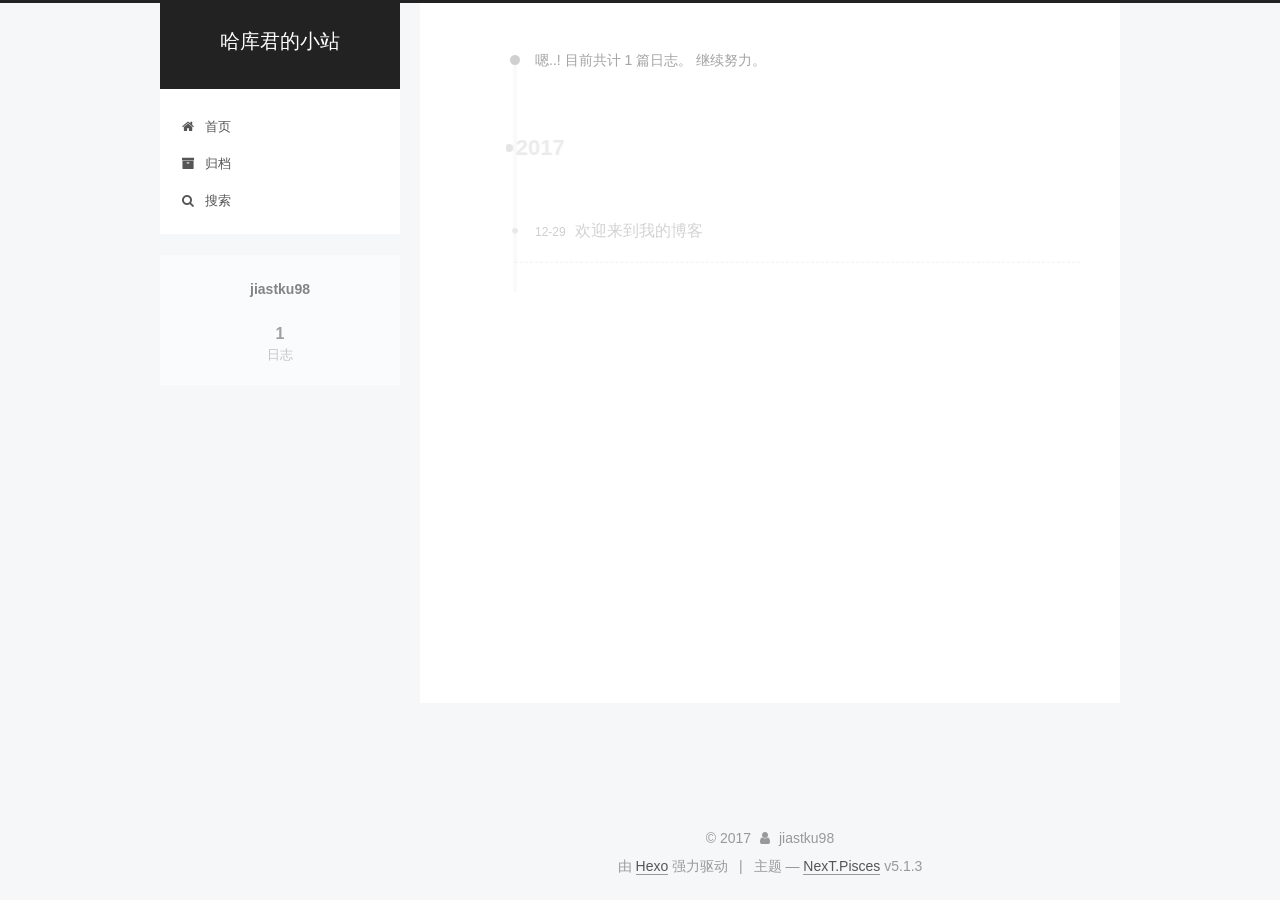
<file: archives/index.html>
<!DOCTYPE html>



  


<html class="theme-next pisces use-motion" lang="zh-Hans">
<head>
  <meta charset="UTF-8"/>
<meta http-equiv="X-UA-Compatible" content="IE=edge" />
<meta name="viewport" content="width=device-width, initial-scale=1, maximum-scale=1"/>
<meta name="theme-color" content="#222">









<meta http-equiv="Cache-Control" content="no-transform" />
<meta http-equiv="Cache-Control" content="no-siteapp" />
















  
  
  <link href="/lib/fancybox/source/jquery.fancybox.css?v=2.1.5" rel="stylesheet" type="text/css" />







<link href="/lib/font-awesome/css/font-awesome.min.css?v=4.6.2" rel="stylesheet" type="text/css" />

<link href="/css/main.css?v=5.1.3" rel="stylesheet" type="text/css" />


  <link rel="apple-touch-icon" sizes="180x180" href="/images/apple-touch-icon-next.png?v=5.1.3">


  <link rel="icon" type="image/png" sizes="32x32" href="/images/favicon-32x32-next.png?v=5.1.3">


  <link rel="icon" type="image/png" sizes="16x16" href="/images/favicon-16x16-next.png?v=5.1.3">


  <link rel="mask-icon" href="/images/logo.svg?v=5.1.3" color="#222">





  <meta name="keywords" content="Hexo, NexT" />










<meta property="og:type" content="website">
<meta property="og:title" content="哈库君的小站">
<meta property="og:url" content="https://jiastku98.github.io/archives/index.html">
<meta property="og:site_name" content="哈库君的小站">
<meta property="og:locale" content="zh-Hans">
<meta name="twitter:card" content="summary">
<meta name="twitter:title" content="哈库君的小站">



<script type="text/javascript" id="hexo.configurations">
  var NexT = window.NexT || {};
  var CONFIG = {
    root: '/',
    scheme: 'Pisces',
    version: '5.1.3',
    sidebar: {"position":"left","display":"post","offset":12,"b2t":false,"scrollpercent":false,"onmobile":false},
    fancybox: true,
    tabs: true,
    motion: {"enable":true,"async":false,"transition":{"post_block":"fadeIn","post_header":"slideDownIn","post_body":"slideDownIn","coll_header":"slideLeftIn","sidebar":"slideUpIn"}},
    duoshuo: {
      userId: '0',
      author: '博主'
    },
    algolia: {
      applicationID: '',
      apiKey: '',
      indexName: '',
      hits: {"per_page":10},
      labels: {"input_placeholder":"Search for Posts","hits_empty":"We didn't find any results for the search: ${query}","hits_stats":"${hits} results found in ${time} ms"}
    }
  };
</script>



  <link rel="canonical" href="https://jiastku98.github.io/archives/"/>





  <title>归档 | 哈库君的小站</title>
  








</head>

<body itemscope itemtype="http://schema.org/WebPage" lang="zh-Hans">

  
  
    
  

  <div class="container sidebar-position-left page-archive">
    <div class="headband"></div>

    <header id="header" class="header" itemscope itemtype="http://schema.org/WPHeader">
      <div class="header-inner"><div class="site-brand-wrapper">
  <div class="site-meta ">
    

    <div class="custom-logo-site-title">
      <a href="/"  class="brand" rel="start">
        <span class="logo-line-before"><i></i></span>
        <span class="site-title">哈库君的小站</span>
        <span class="logo-line-after"><i></i></span>
      </a>
    </div>
      
        <p class="site-subtitle"></p>
      
  </div>

  <div class="site-nav-toggle">
    <button>
      <span class="btn-bar"></span>
      <span class="btn-bar"></span>
      <span class="btn-bar"></span>
    </button>
  </div>
</div>

<nav class="site-nav">
  

  
    <ul id="menu" class="menu">
      
        
        <li class="menu-item menu-item-home">
          <a href="/" rel="section">
            
              <i class="menu-item-icon fa fa-fw fa-home"></i> <br />
            
            首页
          </a>
        </li>
      
        
        <li class="menu-item menu-item-archives">
          <a href="/archives/" rel="section">
            
              <i class="menu-item-icon fa fa-fw fa-archive"></i> <br />
            
            归档
          </a>
        </li>
      

      
        <li class="menu-item menu-item-search">
          
            <a href="javascript:;" class="popup-trigger">
          
            
              <i class="menu-item-icon fa fa-search fa-fw"></i> <br />
            
            搜索
          </a>
        </li>
      
    </ul>
  

  
    <div class="site-search">
      
  <div class="popup search-popup local-search-popup">
  <div class="local-search-header clearfix">
    <span class="search-icon">
      <i class="fa fa-search"></i>
    </span>
    <span class="popup-btn-close">
      <i class="fa fa-times-circle"></i>
    </span>
    <div class="local-search-input-wrapper">
      <input autocomplete="off"
             placeholder="搜索..." spellcheck="false"
             type="text" id="local-search-input">
    </div>
  </div>
  <div id="local-search-result"></div>
</div>



    </div>
  
</nav>



 </div>
    </header>

    <main id="main" class="main">
      <div class="main-inner">
        <div class="content-wrap">
          <div id="content" class="content">
            

  
  
  
  <div class="post-block archive">
    <div id="posts" class="posts-collapse">
      <span class="archive-move-on"></span>

      <span class="archive-page-counter">
        
        
        
          
        
        嗯..! 目前共计 1 篇日志。 继续努力。
      </span>

      

        
        
        

        
          
          <div class="collection-title">
            <h1 class="archive-year" id="archive-year-2017">2017</h1>
          </div>
        
        

        

  <article class="post post-type-normal" itemscope itemtype="http://schema.org/Article">
    <header class="post-header">

      <h2 class="post-title">
        
            <a class="post-title-link" href="/2017/12/29/欢迎来到我的博客/" itemprop="url">
              
                <span itemprop="name">欢迎来到我的博客</span>
              
            </a>
        
      </h2>

      <div class="post-meta">
        <time class="post-time" itemprop="dateCreated"
              datetime="2017-12-29T15:37:45+08:00"
              content="2017-12-29" >
          12-29
        </time>
      </div>

    </header>
  </article>



      

    </div>
  </div>
  
  
  

  



          </div>
          


          

        </div>
        
          
  
  <div class="sidebar-toggle">
    <div class="sidebar-toggle-line-wrap">
      <span class="sidebar-toggle-line sidebar-toggle-line-first"></span>
      <span class="sidebar-toggle-line sidebar-toggle-line-middle"></span>
      <span class="sidebar-toggle-line sidebar-toggle-line-last"></span>
    </div>
  </div>

  <aside id="sidebar" class="sidebar">
    
    <div class="sidebar-inner">

      

      

      <section class="site-overview-wrap sidebar-panel sidebar-panel-active">
        <div class="site-overview">
          <div class="site-author motion-element" itemprop="author" itemscope itemtype="http://schema.org/Person">
            
              <p class="site-author-name" itemprop="name">jiastku98</p>
              <p class="site-description motion-element" itemprop="description"></p>
          </div>

          <nav class="site-state motion-element">

            
              <div class="site-state-item site-state-posts">
              
                <a href="/archives/">
              
                  <span class="site-state-item-count">1</span>
                  <span class="site-state-item-name">日志</span>
                </a>
              </div>
            

            

            

          </nav>

          

          

          
          

          
          

          

        </div>
      </section>

      

      

    </div>
  </aside>


        
      </div>
    </main>

    <footer id="footer" class="footer">
      <div class="footer-inner">
        <div class="copyright">&copy; <span itemprop="copyrightYear">2017</span>
  <span class="with-love">
    <i class="fa fa-user"></i>
  </span>
  <span class="author" itemprop="copyrightHolder">jiastku98</span>

  
</div>


  <div class="powered-by">由 <a class="theme-link" target="_blank" href="https://hexo.io">Hexo</a> 强力驱动</div>



  <span class="post-meta-divider">|</span>



  <div class="theme-info">主题 &mdash; <a class="theme-link" target="_blank" href="https://github.com/iissnan/hexo-theme-next">NexT.Pisces</a> v5.1.3</div>




        







        
      </div>
    </footer>

    
      <div class="back-to-top">
        <i class="fa fa-arrow-up"></i>
        
      </div>
    

    

  </div>

  

<script type="text/javascript">
  if (Object.prototype.toString.call(window.Promise) !== '[object Function]') {
    window.Promise = null;
  }
</script>









  












  
  
    <script type="text/javascript" src="/lib/jquery/index.js?v=2.1.3"></script>
  

  
  
    <script type="text/javascript" src="/lib/fastclick/lib/fastclick.min.js?v=1.0.6"></script>
  

  
  
    <script type="text/javascript" src="/lib/jquery_lazyload/jquery.lazyload.js?v=1.9.7"></script>
  

  
  
    <script type="text/javascript" src="/lib/velocity/velocity.min.js?v=1.2.1"></script>
  

  
  
    <script type="text/javascript" src="/lib/velocity/velocity.ui.min.js?v=1.2.1"></script>
  

  
  
    <script type="text/javascript" src="/lib/fancybox/source/jquery.fancybox.pack.js?v=2.1.5"></script>
  


  


  <script type="text/javascript" src="/js/src/utils.js?v=5.1.3"></script>

  <script type="text/javascript" src="/js/src/motion.js?v=5.1.3"></script>



  
  


  <script type="text/javascript" src="/js/src/affix.js?v=5.1.3"></script>

  <script type="text/javascript" src="/js/src/schemes/pisces.js?v=5.1.3"></script>



  

  


  <script type="text/javascript" src="/js/src/bootstrap.js?v=5.1.3"></script>



  


  




	





  





  












  

  <script type="text/javascript">
    // Popup Window;
    var isfetched = false;
    var isXml = true;
    // Search DB path;
    var search_path = "search.xml";
    if (search_path.length === 0) {
      search_path = "search.xml";
    } else if (/json$/i.test(search_path)) {
      isXml = false;
    }
    var path = "/" + search_path;
    // monitor main search box;

    var onPopupClose = function (e) {
      $('.popup').hide();
      $('#local-search-input').val('');
      $('.search-result-list').remove();
      $('#no-result').remove();
      $(".local-search-pop-overlay").remove();
      $('body').css('overflow', '');
    }

    function proceedsearch() {
      $("body")
        .append('<div class="search-popup-overlay local-search-pop-overlay"></div>')
        .css('overflow', 'hidden');
      $('.search-popup-overlay').click(onPopupClose);
      $('.popup').toggle();
      var $localSearchInput = $('#local-search-input');
      $localSearchInput.attr("autocapitalize", "none");
      $localSearchInput.attr("autocorrect", "off");
      $localSearchInput.focus();
    }

    // search function;
    var searchFunc = function(path, search_id, content_id) {
      'use strict';

      // start loading animation
      $("body")
        .append('<div class="search-popup-overlay local-search-pop-overlay">' +
          '<div id="search-loading-icon">' +
          '<i class="fa fa-spinner fa-pulse fa-5x fa-fw"></i>' +
          '</div>' +
          '</div>')
        .css('overflow', 'hidden');
      $("#search-loading-icon").css('margin', '20% auto 0 auto').css('text-align', 'center');

      $.ajax({
        url: path,
        dataType: isXml ? "xml" : "json",
        async: true,
        success: function(res) {
          // get the contents from search data
          isfetched = true;
          $('.popup').detach().appendTo('.header-inner');
          var datas = isXml ? $("entry", res).map(function() {
            return {
              title: $("title", this).text(),
              content: $("content",this).text(),
              url: $("url" , this).text()
            };
          }).get() : res;
          var input = document.getElementById(search_id);
          var resultContent = document.getElementById(content_id);
          var inputEventFunction = function() {
            var searchText = input.value.trim().toLowerCase();
            var keywords = searchText.split(/[\s\-]+/);
            if (keywords.length > 1) {
              keywords.push(searchText);
            }
            var resultItems = [];
            if (searchText.length > 0) {
              // perform local searching
              datas.forEach(function(data) {
                var isMatch = false;
                var hitCount = 0;
                var searchTextCount = 0;
                var title = data.title.trim();
                var titleInLowerCase = title.toLowerCase();
                var content = data.content.trim().replace(/<[^>]+>/g,"");
                var contentInLowerCase = content.toLowerCase();
                var articleUrl = decodeURIComponent(data.url);
                var indexOfTitle = [];
                var indexOfContent = [];
                // only match articles with not empty titles
                if(title != '') {
                  keywords.forEach(function(keyword) {
                    function getIndexByWord(word, text, caseSensitive) {
                      var wordLen = word.length;
                      if (wordLen === 0) {
                        return [];
                      }
                      var startPosition = 0, position = [], index = [];
                      if (!caseSensitive) {
                        text = text.toLowerCase();
                        word = word.toLowerCase();
                      }
                      while ((position = text.indexOf(word, startPosition)) > -1) {
                        index.push({position: position, word: word});
                        startPosition = position + wordLen;
                      }
                      return index;
                    }

                    indexOfTitle = indexOfTitle.concat(getIndexByWord(keyword, titleInLowerCase, false));
                    indexOfContent = indexOfContent.concat(getIndexByWord(keyword, contentInLowerCase, false));
                  });
                  if (indexOfTitle.length > 0 || indexOfContent.length > 0) {
                    isMatch = true;
                    hitCount = indexOfTitle.length + indexOfContent.length;
                  }
                }

                // show search results

                if (isMatch) {
                  // sort index by position of keyword

                  [indexOfTitle, indexOfContent].forEach(function (index) {
                    index.sort(function (itemLeft, itemRight) {
                      if (itemRight.position !== itemLeft.position) {
                        return itemRight.position - itemLeft.position;
                      } else {
                        return itemLeft.word.length - itemRight.word.length;
                      }
                    });
                  });

                  // merge hits into slices

                  function mergeIntoSlice(text, start, end, index) {
                    var item = index[index.length - 1];
                    var position = item.position;
                    var word = item.word;
                    var hits = [];
                    var searchTextCountInSlice = 0;
                    while (position + word.length <= end && index.length != 0) {
                      if (word === searchText) {
                        searchTextCountInSlice++;
                      }
                      hits.push({position: position, length: word.length});
                      var wordEnd = position + word.length;

                      // move to next position of hit

                      index.pop();
                      while (index.length != 0) {
                        item = index[index.length - 1];
                        position = item.position;
                        word = item.word;
                        if (wordEnd > position) {
                          index.pop();
                        } else {
                          break;
                        }
                      }
                    }
                    searchTextCount += searchTextCountInSlice;
                    return {
                      hits: hits,
                      start: start,
                      end: end,
                      searchTextCount: searchTextCountInSlice
                    };
                  }

                  var slicesOfTitle = [];
                  if (indexOfTitle.length != 0) {
                    slicesOfTitle.push(mergeIntoSlice(title, 0, title.length, indexOfTitle));
                  }

                  var slicesOfContent = [];
                  while (indexOfContent.length != 0) {
                    var item = indexOfContent[indexOfContent.length - 1];
                    var position = item.position;
                    var word = item.word;
                    // cut out 100 characters
                    var start = position - 20;
                    var end = position + 80;
                    if(start < 0){
                      start = 0;
                    }
                    if (end < position + word.length) {
                      end = position + word.length;
                    }
                    if(end > content.length){
                      end = content.length;
                    }
                    slicesOfContent.push(mergeIntoSlice(content, start, end, indexOfContent));
                  }

                  // sort slices in content by search text's count and hits' count

                  slicesOfContent.sort(function (sliceLeft, sliceRight) {
                    if (sliceLeft.searchTextCount !== sliceRight.searchTextCount) {
                      return sliceRight.searchTextCount - sliceLeft.searchTextCount;
                    } else if (sliceLeft.hits.length !== sliceRight.hits.length) {
                      return sliceRight.hits.length - sliceLeft.hits.length;
                    } else {
                      return sliceLeft.start - sliceRight.start;
                    }
                  });

                  // select top N slices in content

                  var upperBound = parseInt('1');
                  if (upperBound >= 0) {
                    slicesOfContent = slicesOfContent.slice(0, upperBound);
                  }

                  // highlight title and content

                  function highlightKeyword(text, slice) {
                    var result = '';
                    var prevEnd = slice.start;
                    slice.hits.forEach(function (hit) {
                      result += text.substring(prevEnd, hit.position);
                      var end = hit.position + hit.length;
                      result += '<b class="search-keyword">' + text.substring(hit.position, end) + '</b>';
                      prevEnd = end;
                    });
                    result += text.substring(prevEnd, slice.end);
                    return result;
                  }

                  var resultItem = '';

                  if (slicesOfTitle.length != 0) {
                    resultItem += "<li><a href='" + articleUrl + "' class='search-result-title'>" + highlightKeyword(title, slicesOfTitle[0]) + "</a>";
                  } else {
                    resultItem += "<li><a href='" + articleUrl + "' class='search-result-title'>" + title + "</a>";
                  }

                  slicesOfContent.forEach(function (slice) {
                    resultItem += "<a href='" + articleUrl + "'>" +
                      "<p class=\"search-result\">" + highlightKeyword(content, slice) +
                      "...</p>" + "</a>";
                  });

                  resultItem += "</li>";
                  resultItems.push({
                    item: resultItem,
                    searchTextCount: searchTextCount,
                    hitCount: hitCount,
                    id: resultItems.length
                  });
                }
              })
            };
            if (keywords.length === 1 && keywords[0] === "") {
              resultContent.innerHTML = '<div id="no-result"><i class="fa fa-search fa-5x" /></div>'
            } else if (resultItems.length === 0) {
              resultContent.innerHTML = '<div id="no-result"><i class="fa fa-frown-o fa-5x" /></div>'
            } else {
              resultItems.sort(function (resultLeft, resultRight) {
                if (resultLeft.searchTextCount !== resultRight.searchTextCount) {
                  return resultRight.searchTextCount - resultLeft.searchTextCount;
                } else if (resultLeft.hitCount !== resultRight.hitCount) {
                  return resultRight.hitCount - resultLeft.hitCount;
                } else {
                  return resultRight.id - resultLeft.id;
                }
              });
              var searchResultList = '<ul class=\"search-result-list\">';
              resultItems.forEach(function (result) {
                searchResultList += result.item;
              })
              searchResultList += "</ul>";
              resultContent.innerHTML = searchResultList;
            }
          }

          if ('auto' === 'auto') {
            input.addEventListener('input', inputEventFunction);
          } else {
            $('.search-icon').click(inputEventFunction);
            input.addEventListener('keypress', function (event) {
              if (event.keyCode === 13) {
                inputEventFunction();
              }
            });
          }

          // remove loading animation
          $(".local-search-pop-overlay").remove();
          $('body').css('overflow', '');

          proceedsearch();
        }
      });
    }

    // handle and trigger popup window;
    $('.popup-trigger').click(function(e) {
      e.stopPropagation();
      if (isfetched === false) {
        searchFunc(path, 'local-search-input', 'local-search-result');
      } else {
        proceedsearch();
      };
    });

    $('.popup-btn-close').click(onPopupClose);
    $('.popup').click(function(e){
      e.stopPropagation();
    });
    $(document).on('keyup', function (event) {
      var shouldDismissSearchPopup = event.which === 27 &&
        $('.search-popup').is(':visible');
      if (shouldDismissSearchPopup) {
        onPopupClose();
      }
    });
  </script>





  

  

  

  
  

  

  

  

</body>
</html>
</file>
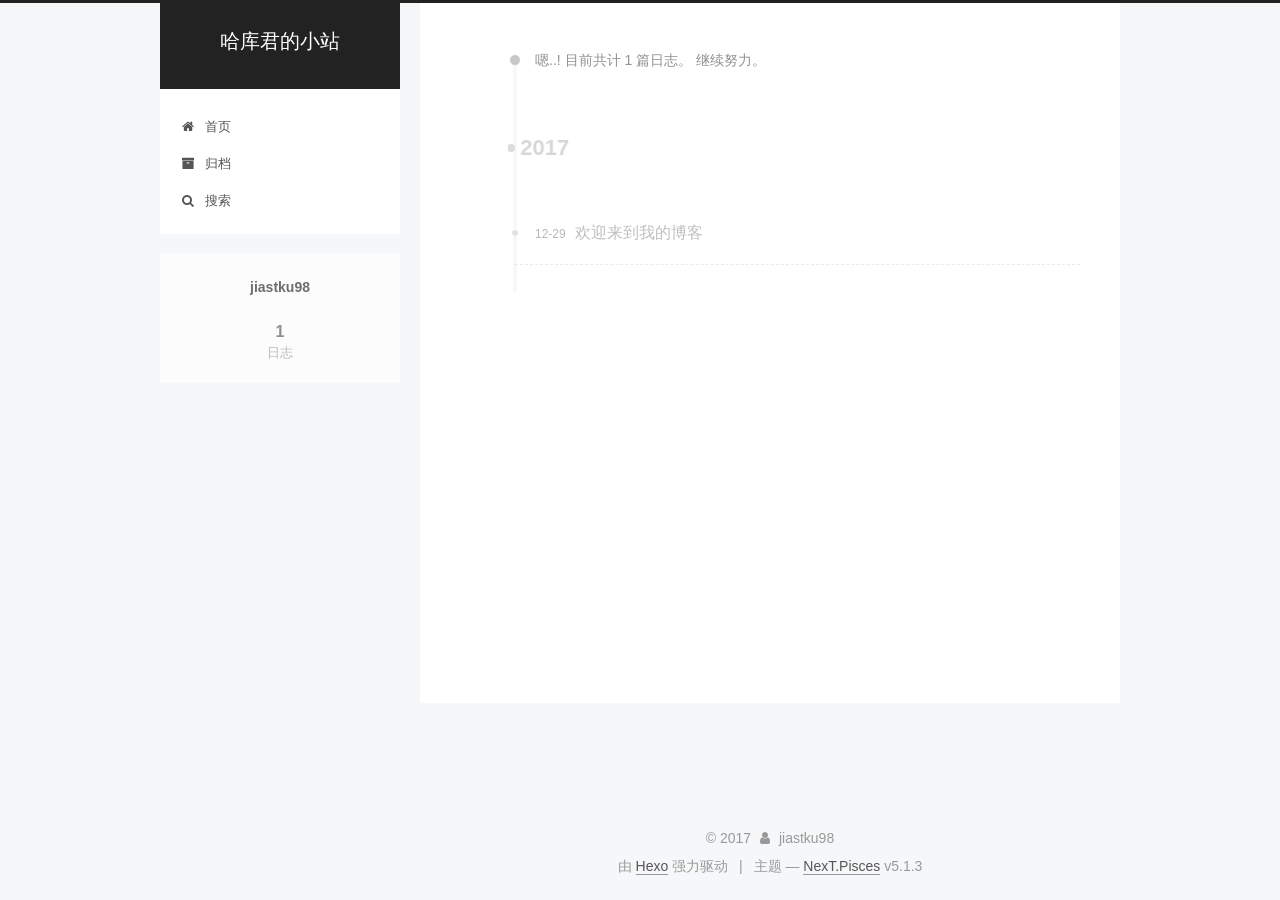
<file: archives/2017/index.html>
<!DOCTYPE html>



  


<html class="theme-next pisces use-motion" lang="zh-Hans">
<head>
  <meta charset="UTF-8"/>
<meta http-equiv="X-UA-Compatible" content="IE=edge" />
<meta name="viewport" content="width=device-width, initial-scale=1, maximum-scale=1"/>
<meta name="theme-color" content="#222">









<meta http-equiv="Cache-Control" content="no-transform" />
<meta http-equiv="Cache-Control" content="no-siteapp" />
















  
  
  <link href="/lib/fancybox/source/jquery.fancybox.css?v=2.1.5" rel="stylesheet" type="text/css" />







<link href="/lib/font-awesome/css/font-awesome.min.css?v=4.6.2" rel="stylesheet" type="text/css" />

<link href="/css/main.css?v=5.1.3" rel="stylesheet" type="text/css" />


  <link rel="apple-touch-icon" sizes="180x180" href="/images/apple-touch-icon-next.png?v=5.1.3">


  <link rel="icon" type="image/png" sizes="32x32" href="/images/favicon-32x32-next.png?v=5.1.3">


  <link rel="icon" type="image/png" sizes="16x16" href="/images/favicon-16x16-next.png?v=5.1.3">


  <link rel="mask-icon" href="/images/logo.svg?v=5.1.3" color="#222">





  <meta name="keywords" content="Hexo, NexT" />










<meta property="og:type" content="website">
<meta property="og:title" content="哈库君的小站">
<meta property="og:url" content="https://jiastku98.github.io/archives/2017/index.html">
<meta property="og:site_name" content="哈库君的小站">
<meta property="og:locale" content="zh-Hans">
<meta name="twitter:card" content="summary">
<meta name="twitter:title" content="哈库君的小站">



<script type="text/javascript" id="hexo.configurations">
  var NexT = window.NexT || {};
  var CONFIG = {
    root: '/',
    scheme: 'Pisces',
    version: '5.1.3',
    sidebar: {"position":"left","display":"post","offset":12,"b2t":false,"scrollpercent":false,"onmobile":false},
    fancybox: true,
    tabs: true,
    motion: {"enable":true,"async":false,"transition":{"post_block":"fadeIn","post_header":"slideDownIn","post_body":"slideDownIn","coll_header":"slideLeftIn","sidebar":"slideUpIn"}},
    duoshuo: {
      userId: '0',
      author: '博主'
    },
    algolia: {
      applicationID: '',
      apiKey: '',
      indexName: '',
      hits: {"per_page":10},
      labels: {"input_placeholder":"Search for Posts","hits_empty":"We didn't find any results for the search: ${query}","hits_stats":"${hits} results found in ${time} ms"}
    }
  };
</script>



  <link rel="canonical" href="https://jiastku98.github.io/archives/2017/"/>





  <title>归档 | 哈库君的小站</title>
  








</head>

<body itemscope itemtype="http://schema.org/WebPage" lang="zh-Hans">

  
  
    
  

  <div class="container sidebar-position-left page-archive">
    <div class="headband"></div>

    <header id="header" class="header" itemscope itemtype="http://schema.org/WPHeader">
      <div class="header-inner"><div class="site-brand-wrapper">
  <div class="site-meta ">
    

    <div class="custom-logo-site-title">
      <a href="/"  class="brand" rel="start">
        <span class="logo-line-before"><i></i></span>
        <span class="site-title">哈库君的小站</span>
        <span class="logo-line-after"><i></i></span>
      </a>
    </div>
      
        <p class="site-subtitle"></p>
      
  </div>

  <div class="site-nav-toggle">
    <button>
      <span class="btn-bar"></span>
      <span class="btn-bar"></span>
      <span class="btn-bar"></span>
    </button>
  </div>
</div>

<nav class="site-nav">
  

  
    <ul id="menu" class="menu">
      
        
        <li class="menu-item menu-item-home">
          <a href="/" rel="section">
            
              <i class="menu-item-icon fa fa-fw fa-home"></i> <br />
            
            首页
          </a>
        </li>
      
        
        <li class="menu-item menu-item-archives">
          <a href="/archives/" rel="section">
            
              <i class="menu-item-icon fa fa-fw fa-archive"></i> <br />
            
            归档
          </a>
        </li>
      

      
        <li class="menu-item menu-item-search">
          
            <a href="javascript:;" class="popup-trigger">
          
            
              <i class="menu-item-icon fa fa-search fa-fw"></i> <br />
            
            搜索
          </a>
        </li>
      
    </ul>
  

  
    <div class="site-search">
      
  <div class="popup search-popup local-search-popup">
  <div class="local-search-header clearfix">
    <span class="search-icon">
      <i class="fa fa-search"></i>
    </span>
    <span class="popup-btn-close">
      <i class="fa fa-times-circle"></i>
    </span>
    <div class="local-search-input-wrapper">
      <input autocomplete="off"
             placeholder="搜索..." spellcheck="false"
             type="text" id="local-search-input">
    </div>
  </div>
  <div id="local-search-result"></div>
</div>



    </div>
  
</nav>



 </div>
    </header>

    <main id="main" class="main">
      <div class="main-inner">
        <div class="content-wrap">
          <div id="content" class="content">
            

  
  
  
  <div class="post-block archive">
    <div id="posts" class="posts-collapse">
      <span class="archive-move-on"></span>

      <span class="archive-page-counter">
        
        
        
          
        
        嗯..! 目前共计 1 篇日志。 继续努力。
      </span>

      

        
        
        

        
          
          <div class="collection-title">
            <h1 class="archive-year" id="archive-year-2017">2017</h1>
          </div>
        
        

        

  <article class="post post-type-normal" itemscope itemtype="http://schema.org/Article">
    <header class="post-header">

      <h2 class="post-title">
        
            <a class="post-title-link" href="/2017/12/29/欢迎来到我的博客/" itemprop="url">
              
                <span itemprop="name">欢迎来到我的博客</span>
              
            </a>
        
      </h2>

      <div class="post-meta">
        <time class="post-time" itemprop="dateCreated"
              datetime="2017-12-29T15:37:45+08:00"
              content="2017-12-29" >
          12-29
        </time>
      </div>

    </header>
  </article>



      

    </div>
  </div>
  
  
  

  



          </div>
          


          

        </div>
        
          
  
  <div class="sidebar-toggle">
    <div class="sidebar-toggle-line-wrap">
      <span class="sidebar-toggle-line sidebar-toggle-line-first"></span>
      <span class="sidebar-toggle-line sidebar-toggle-line-middle"></span>
      <span class="sidebar-toggle-line sidebar-toggle-line-last"></span>
    </div>
  </div>

  <aside id="sidebar" class="sidebar">
    
    <div class="sidebar-inner">

      

      

      <section class="site-overview-wrap sidebar-panel sidebar-panel-active">
        <div class="site-overview">
          <div class="site-author motion-element" itemprop="author" itemscope itemtype="http://schema.org/Person">
            
              <p class="site-author-name" itemprop="name">jiastku98</p>
              <p class="site-description motion-element" itemprop="description"></p>
          </div>

          <nav class="site-state motion-element">

            
              <div class="site-state-item site-state-posts">
              
                <a href="/archives/">
              
                  <span class="site-state-item-count">1</span>
                  <span class="site-state-item-name">日志</span>
                </a>
              </div>
            

            

            

          </nav>

          

          

          
          

          
          

          

        </div>
      </section>

      

      

    </div>
  </aside>


        
      </div>
    </main>

    <footer id="footer" class="footer">
      <div class="footer-inner">
        <div class="copyright">&copy; <span itemprop="copyrightYear">2017</span>
  <span class="with-love">
    <i class="fa fa-user"></i>
  </span>
  <span class="author" itemprop="copyrightHolder">jiastku98</span>

  
</div>


  <div class="powered-by">由 <a class="theme-link" target="_blank" href="https://hexo.io">Hexo</a> 强力驱动</div>



  <span class="post-meta-divider">|</span>



  <div class="theme-info">主题 &mdash; <a class="theme-link" target="_blank" href="https://github.com/iissnan/hexo-theme-next">NexT.Pisces</a> v5.1.3</div>




        







        
      </div>
    </footer>

    
      <div class="back-to-top">
        <i class="fa fa-arrow-up"></i>
        
      </div>
    

    

  </div>

  

<script type="text/javascript">
  if (Object.prototype.toString.call(window.Promise) !== '[object Function]') {
    window.Promise = null;
  }
</script>









  












  
  
    <script type="text/javascript" src="/lib/jquery/index.js?v=2.1.3"></script>
  

  
  
    <script type="text/javascript" src="/lib/fastclick/lib/fastclick.min.js?v=1.0.6"></script>
  

  
  
    <script type="text/javascript" src="/lib/jquery_lazyload/jquery.lazyload.js?v=1.9.7"></script>
  

  
  
    <script type="text/javascript" src="/lib/velocity/velocity.min.js?v=1.2.1"></script>
  

  
  
    <script type="text/javascript" src="/lib/velocity/velocity.ui.min.js?v=1.2.1"></script>
  

  
  
    <script type="text/javascript" src="/lib/fancybox/source/jquery.fancybox.pack.js?v=2.1.5"></script>
  


  


  <script type="text/javascript" src="/js/src/utils.js?v=5.1.3"></script>

  <script type="text/javascript" src="/js/src/motion.js?v=5.1.3"></script>



  
  


  <script type="text/javascript" src="/js/src/affix.js?v=5.1.3"></script>

  <script type="text/javascript" src="/js/src/schemes/pisces.js?v=5.1.3"></script>



  

  


  <script type="text/javascript" src="/js/src/bootstrap.js?v=5.1.3"></script>



  


  




	





  





  












  

  <script type="text/javascript">
    // Popup Window;
    var isfetched = false;
    var isXml = true;
    // Search DB path;
    var search_path = "search.xml";
    if (search_path.length === 0) {
      search_path = "search.xml";
    } else if (/json$/i.test(search_path)) {
      isXml = false;
    }
    var path = "/" + search_path;
    // monitor main search box;

    var onPopupClose = function (e) {
      $('.popup').hide();
      $('#local-search-input').val('');
      $('.search-result-list').remove();
      $('#no-result').remove();
      $(".local-search-pop-overlay").remove();
      $('body').css('overflow', '');
    }

    function proceedsearch() {
      $("body")
        .append('<div class="search-popup-overlay local-search-pop-overlay"></div>')
        .css('overflow', 'hidden');
      $('.search-popup-overlay').click(onPopupClose);
      $('.popup').toggle();
      var $localSearchInput = $('#local-search-input');
      $localSearchInput.attr("autocapitalize", "none");
      $localSearchInput.attr("autocorrect", "off");
      $localSearchInput.focus();
    }

    // search function;
    var searchFunc = function(path, search_id, content_id) {
      'use strict';

      // start loading animation
      $("body")
        .append('<div class="search-popup-overlay local-search-pop-overlay">' +
          '<div id="search-loading-icon">' +
          '<i class="fa fa-spinner fa-pulse fa-5x fa-fw"></i>' +
          '</div>' +
          '</div>')
        .css('overflow', 'hidden');
      $("#search-loading-icon").css('margin', '20% auto 0 auto').css('text-align', 'center');

      $.ajax({
        url: path,
        dataType: isXml ? "xml" : "json",
        async: true,
        success: function(res) {
          // get the contents from search data
          isfetched = true;
          $('.popup').detach().appendTo('.header-inner');
          var datas = isXml ? $("entry", res).map(function() {
            return {
              title: $("title", this).text(),
              content: $("content",this).text(),
              url: $("url" , this).text()
            };
          }).get() : res;
          var input = document.getElementById(search_id);
          var resultContent = document.getElementById(content_id);
          var inputEventFunction = function() {
            var searchText = input.value.trim().toLowerCase();
            var keywords = searchText.split(/[\s\-]+/);
            if (keywords.length > 1) {
              keywords.push(searchText);
            }
            var resultItems = [];
            if (searchText.length > 0) {
              // perform local searching
              datas.forEach(function(data) {
                var isMatch = false;
                var hitCount = 0;
                var searchTextCount = 0;
                var title = data.title.trim();
                var titleInLowerCase = title.toLowerCase();
                var content = data.content.trim().replace(/<[^>]+>/g,"");
                var contentInLowerCase = content.toLowerCase();
                var articleUrl = decodeURIComponent(data.url);
                var indexOfTitle = [];
                var indexOfContent = [];
                // only match articles with not empty titles
                if(title != '') {
                  keywords.forEach(function(keyword) {
                    function getIndexByWord(word, text, caseSensitive) {
                      var wordLen = word.length;
                      if (wordLen === 0) {
                        return [];
                      }
                      var startPosition = 0, position = [], index = [];
                      if (!caseSensitive) {
                        text = text.toLowerCase();
                        word = word.toLowerCase();
                      }
                      while ((position = text.indexOf(word, startPosition)) > -1) {
                        index.push({position: position, word: word});
                        startPosition = position + wordLen;
                      }
                      return index;
                    }

                    indexOfTitle = indexOfTitle.concat(getIndexByWord(keyword, titleInLowerCase, false));
                    indexOfContent = indexOfContent.concat(getIndexByWord(keyword, contentInLowerCase, false));
                  });
                  if (indexOfTitle.length > 0 || indexOfContent.length > 0) {
                    isMatch = true;
                    hitCount = indexOfTitle.length + indexOfContent.length;
                  }
                }

                // show search results

                if (isMatch) {
                  // sort index by position of keyword

                  [indexOfTitle, indexOfContent].forEach(function (index) {
                    index.sort(function (itemLeft, itemRight) {
                      if (itemRight.position !== itemLeft.position) {
                        return itemRight.position - itemLeft.position;
                      } else {
                        return itemLeft.word.length - itemRight.word.length;
                      }
                    });
                  });

                  // merge hits into slices

                  function mergeIntoSlice(text, start, end, index) {
                    var item = index[index.length - 1];
                    var position = item.position;
                    var word = item.word;
                    var hits = [];
                    var searchTextCountInSlice = 0;
                    while (position + word.length <= end && index.length != 0) {
                      if (word === searchText) {
                        searchTextCountInSlice++;
                      }
                      hits.push({position: position, length: word.length});
                      var wordEnd = position + word.length;

                      // move to next position of hit

                      index.pop();
                      while (index.length != 0) {
                        item = index[index.length - 1];
                        position = item.position;
                        word = item.word;
                        if (wordEnd > position) {
                          index.pop();
                        } else {
                          break;
                        }
                      }
                    }
                    searchTextCount += searchTextCountInSlice;
                    return {
                      hits: hits,
                      start: start,
                      end: end,
                      searchTextCount: searchTextCountInSlice
                    };
                  }

                  var slicesOfTitle = [];
                  if (indexOfTitle.length != 0) {
                    slicesOfTitle.push(mergeIntoSlice(title, 0, title.length, indexOfTitle));
                  }

                  var slicesOfContent = [];
                  while (indexOfContent.length != 0) {
                    var item = indexOfContent[indexOfContent.length - 1];
                    var position = item.position;
                    var word = item.word;
                    // cut out 100 characters
                    var start = position - 20;
                    var end = position + 80;
                    if(start < 0){
                      start = 0;
                    }
                    if (end < position + word.length) {
                      end = position + word.length;
                    }
                    if(end > content.length){
                      end = content.length;
                    }
                    slicesOfContent.push(mergeIntoSlice(content, start, end, indexOfContent));
                  }

                  // sort slices in content by search text's count and hits' count

                  slicesOfContent.sort(function (sliceLeft, sliceRight) {
                    if (sliceLeft.searchTextCount !== sliceRight.searchTextCount) {
                      return sliceRight.searchTextCount - sliceLeft.searchTextCount;
                    } else if (sliceLeft.hits.length !== sliceRight.hits.length) {
                      return sliceRight.hits.length - sliceLeft.hits.length;
                    } else {
                      return sliceLeft.start - sliceRight.start;
                    }
                  });

                  // select top N slices in content

                  var upperBound = parseInt('1');
                  if (upperBound >= 0) {
                    slicesOfContent = slicesOfContent.slice(0, upperBound);
                  }

                  // highlight title and content

                  function highlightKeyword(text, slice) {
                    var result = '';
                    var prevEnd = slice.start;
                    slice.hits.forEach(function (hit) {
                      result += text.substring(prevEnd, hit.position);
                      var end = hit.position + hit.length;
                      result += '<b class="search-keyword">' + text.substring(hit.position, end) + '</b>';
                      prevEnd = end;
                    });
                    result += text.substring(prevEnd, slice.end);
                    return result;
                  }

                  var resultItem = '';

                  if (slicesOfTitle.length != 0) {
                    resultItem += "<li><a href='" + articleUrl + "' class='search-result-title'>" + highlightKeyword(title, slicesOfTitle[0]) + "</a>";
                  } else {
                    resultItem += "<li><a href='" + articleUrl + "' class='search-result-title'>" + title + "</a>";
                  }

                  slicesOfContent.forEach(function (slice) {
                    resultItem += "<a href='" + articleUrl + "'>" +
                      "<p class=\"search-result\">" + highlightKeyword(content, slice) +
                      "...</p>" + "</a>";
                  });

                  resultItem += "</li>";
                  resultItems.push({
                    item: resultItem,
                    searchTextCount: searchTextCount,
                    hitCount: hitCount,
                    id: resultItems.length
                  });
                }
              })
            };
            if (keywords.length === 1 && keywords[0] === "") {
              resultContent.innerHTML = '<div id="no-result"><i class="fa fa-search fa-5x" /></div>'
            } else if (resultItems.length === 0) {
              resultContent.innerHTML = '<div id="no-result"><i class="fa fa-frown-o fa-5x" /></div>'
            } else {
              resultItems.sort(function (resultLeft, resultRight) {
                if (resultLeft.searchTextCount !== resultRight.searchTextCount) {
                  return resultRight.searchTextCount - resultLeft.searchTextCount;
                } else if (resultLeft.hitCount !== resultRight.hitCount) {
                  return resultRight.hitCount - resultLeft.hitCount;
                } else {
                  return resultRight.id - resultLeft.id;
                }
              });
              var searchResultList = '<ul class=\"search-result-list\">';
              resultItems.forEach(function (result) {
                searchResultList += result.item;
              })
              searchResultList += "</ul>";
              resultContent.innerHTML = searchResultList;
            }
          }

          if ('auto' === 'auto') {
            input.addEventListener('input', inputEventFunction);
          } else {
            $('.search-icon').click(inputEventFunction);
            input.addEventListener('keypress', function (event) {
              if (event.keyCode === 13) {
                inputEventFunction();
              }
            });
          }

          // remove loading animation
          $(".local-search-pop-overlay").remove();
          $('body').css('overflow', '');

          proceedsearch();
        }
      });
    }

    // handle and trigger popup window;
    $('.popup-trigger').click(function(e) {
      e.stopPropagation();
      if (isfetched === false) {
        searchFunc(path, 'local-search-input', 'local-search-result');
      } else {
        proceedsearch();
      };
    });

    $('.popup-btn-close').click(onPopupClose);
    $('.popup').click(function(e){
      e.stopPropagation();
    });
    $(document).on('keyup', function (event) {
      var shouldDismissSearchPopup = event.which === 27 &&
        $('.search-popup').is(':visible');
      if (shouldDismissSearchPopup) {
        onPopupClose();
      }
    });
  </script>





  

  

  

  
  

  

  

  

</body>
</html>
</file>
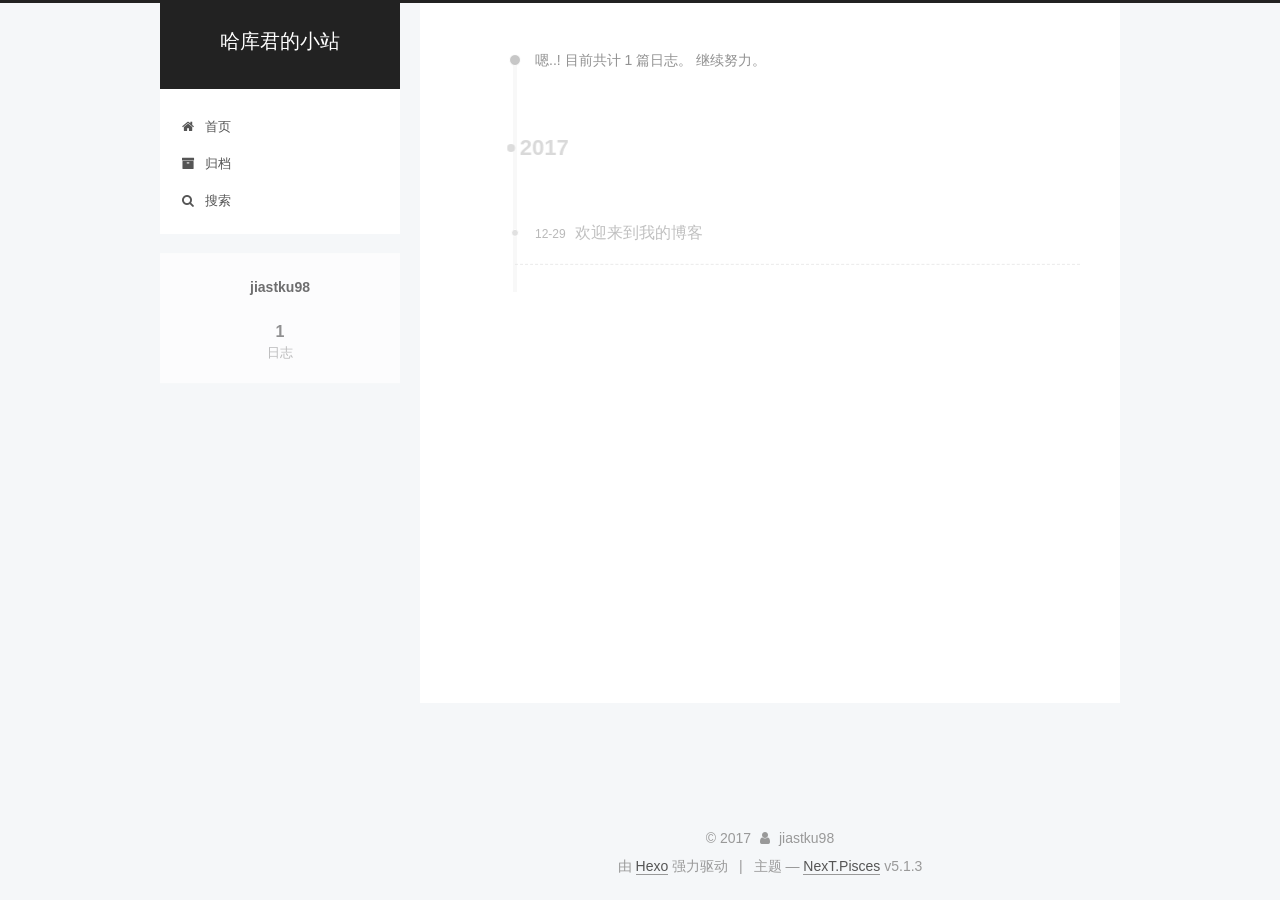
<file: archives/2017/12/index.html>
<!DOCTYPE html>



  


<html class="theme-next pisces use-motion" lang="zh-Hans">
<head>
  <meta charset="UTF-8"/>
<meta http-equiv="X-UA-Compatible" content="IE=edge" />
<meta name="viewport" content="width=device-width, initial-scale=1, maximum-scale=1"/>
<meta name="theme-color" content="#222">









<meta http-equiv="Cache-Control" content="no-transform" />
<meta http-equiv="Cache-Control" content="no-siteapp" />
















  
  
  <link href="/lib/fancybox/source/jquery.fancybox.css?v=2.1.5" rel="stylesheet" type="text/css" />







<link href="/lib/font-awesome/css/font-awesome.min.css?v=4.6.2" rel="stylesheet" type="text/css" />

<link href="/css/main.css?v=5.1.3" rel="stylesheet" type="text/css" />


  <link rel="apple-touch-icon" sizes="180x180" href="/images/apple-touch-icon-next.png?v=5.1.3">


  <link rel="icon" type="image/png" sizes="32x32" href="/images/favicon-32x32-next.png?v=5.1.3">


  <link rel="icon" type="image/png" sizes="16x16" href="/images/favicon-16x16-next.png?v=5.1.3">


  <link rel="mask-icon" href="/images/logo.svg?v=5.1.3" color="#222">





  <meta name="keywords" content="Hexo, NexT" />










<meta property="og:type" content="website">
<meta property="og:title" content="哈库君的小站">
<meta property="og:url" content="https://jiastku98.github.io/archives/2017/12/index.html">
<meta property="og:site_name" content="哈库君的小站">
<meta property="og:locale" content="zh-Hans">
<meta name="twitter:card" content="summary">
<meta name="twitter:title" content="哈库君的小站">



<script type="text/javascript" id="hexo.configurations">
  var NexT = window.NexT || {};
  var CONFIG = {
    root: '/',
    scheme: 'Pisces',
    version: '5.1.3',
    sidebar: {"position":"left","display":"post","offset":12,"b2t":false,"scrollpercent":false,"onmobile":false},
    fancybox: true,
    tabs: true,
    motion: {"enable":true,"async":false,"transition":{"post_block":"fadeIn","post_header":"slideDownIn","post_body":"slideDownIn","coll_header":"slideLeftIn","sidebar":"slideUpIn"}},
    duoshuo: {
      userId: '0',
      author: '博主'
    },
    algolia: {
      applicationID: '',
      apiKey: '',
      indexName: '',
      hits: {"per_page":10},
      labels: {"input_placeholder":"Search for Posts","hits_empty":"We didn't find any results for the search: ${query}","hits_stats":"${hits} results found in ${time} ms"}
    }
  };
</script>



  <link rel="canonical" href="https://jiastku98.github.io/archives/2017/12/"/>





  <title>归档 | 哈库君的小站</title>
  








</head>

<body itemscope itemtype="http://schema.org/WebPage" lang="zh-Hans">

  
  
    
  

  <div class="container sidebar-position-left page-archive">
    <div class="headband"></div>

    <header id="header" class="header" itemscope itemtype="http://schema.org/WPHeader">
      <div class="header-inner"><div class="site-brand-wrapper">
  <div class="site-meta ">
    

    <div class="custom-logo-site-title">
      <a href="/"  class="brand" rel="start">
        <span class="logo-line-before"><i></i></span>
        <span class="site-title">哈库君的小站</span>
        <span class="logo-line-after"><i></i></span>
      </a>
    </div>
      
        <p class="site-subtitle"></p>
      
  </div>

  <div class="site-nav-toggle">
    <button>
      <span class="btn-bar"></span>
      <span class="btn-bar"></span>
      <span class="btn-bar"></span>
    </button>
  </div>
</div>

<nav class="site-nav">
  

  
    <ul id="menu" class="menu">
      
        
        <li class="menu-item menu-item-home">
          <a href="/" rel="section">
            
              <i class="menu-item-icon fa fa-fw fa-home"></i> <br />
            
            首页
          </a>
        </li>
      
        
        <li class="menu-item menu-item-archives">
          <a href="/archives/" rel="section">
            
              <i class="menu-item-icon fa fa-fw fa-archive"></i> <br />
            
            归档
          </a>
        </li>
      

      
        <li class="menu-item menu-item-search">
          
            <a href="javascript:;" class="popup-trigger">
          
            
              <i class="menu-item-icon fa fa-search fa-fw"></i> <br />
            
            搜索
          </a>
        </li>
      
    </ul>
  

  
    <div class="site-search">
      
  <div class="popup search-popup local-search-popup">
  <div class="local-search-header clearfix">
    <span class="search-icon">
      <i class="fa fa-search"></i>
    </span>
    <span class="popup-btn-close">
      <i class="fa fa-times-circle"></i>
    </span>
    <div class="local-search-input-wrapper">
      <input autocomplete="off"
             placeholder="搜索..." spellcheck="false"
             type="text" id="local-search-input">
    </div>
  </div>
  <div id="local-search-result"></div>
</div>



    </div>
  
</nav>



 </div>
    </header>

    <main id="main" class="main">
      <div class="main-inner">
        <div class="content-wrap">
          <div id="content" class="content">
            

  
  
  
  <div class="post-block archive">
    <div id="posts" class="posts-collapse">
      <span class="archive-move-on"></span>

      <span class="archive-page-counter">
        
        
        
          
        
        嗯..! 目前共计 1 篇日志。 继续努力。
      </span>

      

        
        
        

        
          
          <div class="collection-title">
            <h1 class="archive-year" id="archive-year-2017">2017</h1>
          </div>
        
        

        

  <article class="post post-type-normal" itemscope itemtype="http://schema.org/Article">
    <header class="post-header">

      <h2 class="post-title">
        
            <a class="post-title-link" href="/2017/12/29/欢迎来到我的博客/" itemprop="url">
              
                <span itemprop="name">欢迎来到我的博客</span>
              
            </a>
        
      </h2>

      <div class="post-meta">
        <time class="post-time" itemprop="dateCreated"
              datetime="2017-12-29T15:37:45+08:00"
              content="2017-12-29" >
          12-29
        </time>
      </div>

    </header>
  </article>



      

    </div>
  </div>
  
  
  

  



          </div>
          


          

        </div>
        
          
  
  <div class="sidebar-toggle">
    <div class="sidebar-toggle-line-wrap">
      <span class="sidebar-toggle-line sidebar-toggle-line-first"></span>
      <span class="sidebar-toggle-line sidebar-toggle-line-middle"></span>
      <span class="sidebar-toggle-line sidebar-toggle-line-last"></span>
    </div>
  </div>

  <aside id="sidebar" class="sidebar">
    
    <div class="sidebar-inner">

      

      

      <section class="site-overview-wrap sidebar-panel sidebar-panel-active">
        <div class="site-overview">
          <div class="site-author motion-element" itemprop="author" itemscope itemtype="http://schema.org/Person">
            
              <p class="site-author-name" itemprop="name">jiastku98</p>
              <p class="site-description motion-element" itemprop="description"></p>
          </div>

          <nav class="site-state motion-element">

            
              <div class="site-state-item site-state-posts">
              
                <a href="/archives/">
              
                  <span class="site-state-item-count">1</span>
                  <span class="site-state-item-name">日志</span>
                </a>
              </div>
            

            

            

          </nav>

          

          

          
          

          
          

          

        </div>
      </section>

      

      

    </div>
  </aside>


        
      </div>
    </main>

    <footer id="footer" class="footer">
      <div class="footer-inner">
        <div class="copyright">&copy; <span itemprop="copyrightYear">2017</span>
  <span class="with-love">
    <i class="fa fa-user"></i>
  </span>
  <span class="author" itemprop="copyrightHolder">jiastku98</span>

  
</div>


  <div class="powered-by">由 <a class="theme-link" target="_blank" href="https://hexo.io">Hexo</a> 强力驱动</div>



  <span class="post-meta-divider">|</span>



  <div class="theme-info">主题 &mdash; <a class="theme-link" target="_blank" href="https://github.com/iissnan/hexo-theme-next">NexT.Pisces</a> v5.1.3</div>




        







        
      </div>
    </footer>

    
      <div class="back-to-top">
        <i class="fa fa-arrow-up"></i>
        
      </div>
    

    

  </div>

  

<script type="text/javascript">
  if (Object.prototype.toString.call(window.Promise) !== '[object Function]') {
    window.Promise = null;
  }
</script>









  












  
  
    <script type="text/javascript" src="/lib/jquery/index.js?v=2.1.3"></script>
  

  
  
    <script type="text/javascript" src="/lib/fastclick/lib/fastclick.min.js?v=1.0.6"></script>
  

  
  
    <script type="text/javascript" src="/lib/jquery_lazyload/jquery.lazyload.js?v=1.9.7"></script>
  

  
  
    <script type="text/javascript" src="/lib/velocity/velocity.min.js?v=1.2.1"></script>
  

  
  
    <script type="text/javascript" src="/lib/velocity/velocity.ui.min.js?v=1.2.1"></script>
  

  
  
    <script type="text/javascript" src="/lib/fancybox/source/jquery.fancybox.pack.js?v=2.1.5"></script>
  


  


  <script type="text/javascript" src="/js/src/utils.js?v=5.1.3"></script>

  <script type="text/javascript" src="/js/src/motion.js?v=5.1.3"></script>



  
  


  <script type="text/javascript" src="/js/src/affix.js?v=5.1.3"></script>

  <script type="text/javascript" src="/js/src/schemes/pisces.js?v=5.1.3"></script>



  

  


  <script type="text/javascript" src="/js/src/bootstrap.js?v=5.1.3"></script>



  


  




	





  





  












  

  <script type="text/javascript">
    // Popup Window;
    var isfetched = false;
    var isXml = true;
    // Search DB path;
    var search_path = "search.xml";
    if (search_path.length === 0) {
      search_path = "search.xml";
    } else if (/json$/i.test(search_path)) {
      isXml = false;
    }
    var path = "/" + search_path;
    // monitor main search box;

    var onPopupClose = function (e) {
      $('.popup').hide();
      $('#local-search-input').val('');
      $('.search-result-list').remove();
      $('#no-result').remove();
      $(".local-search-pop-overlay").remove();
      $('body').css('overflow', '');
    }

    function proceedsearch() {
      $("body")
        .append('<div class="search-popup-overlay local-search-pop-overlay"></div>')
        .css('overflow', 'hidden');
      $('.search-popup-overlay').click(onPopupClose);
      $('.popup').toggle();
      var $localSearchInput = $('#local-search-input');
      $localSearchInput.attr("autocapitalize", "none");
      $localSearchInput.attr("autocorrect", "off");
      $localSearchInput.focus();
    }

    // search function;
    var searchFunc = function(path, search_id, content_id) {
      'use strict';

      // start loading animation
      $("body")
        .append('<div class="search-popup-overlay local-search-pop-overlay">' +
          '<div id="search-loading-icon">' +
          '<i class="fa fa-spinner fa-pulse fa-5x fa-fw"></i>' +
          '</div>' +
          '</div>')
        .css('overflow', 'hidden');
      $("#search-loading-icon").css('margin', '20% auto 0 auto').css('text-align', 'center');

      $.ajax({
        url: path,
        dataType: isXml ? "xml" : "json",
        async: true,
        success: function(res) {
          // get the contents from search data
          isfetched = true;
          $('.popup').detach().appendTo('.header-inner');
          var datas = isXml ? $("entry", res).map(function() {
            return {
              title: $("title", this).text(),
              content: $("content",this).text(),
              url: $("url" , this).text()
            };
          }).get() : res;
          var input = document.getElementById(search_id);
          var resultContent = document.getElementById(content_id);
          var inputEventFunction = function() {
            var searchText = input.value.trim().toLowerCase();
            var keywords = searchText.split(/[\s\-]+/);
            if (keywords.length > 1) {
              keywords.push(searchText);
            }
            var resultItems = [];
            if (searchText.length > 0) {
              // perform local searching
              datas.forEach(function(data) {
                var isMatch = false;
                var hitCount = 0;
                var searchTextCount = 0;
                var title = data.title.trim();
                var titleInLowerCase = title.toLowerCase();
                var content = data.content.trim().replace(/<[^>]+>/g,"");
                var contentInLowerCase = content.toLowerCase();
                var articleUrl = decodeURIComponent(data.url);
                var indexOfTitle = [];
                var indexOfContent = [];
                // only match articles with not empty titles
                if(title != '') {
                  keywords.forEach(function(keyword) {
                    function getIndexByWord(word, text, caseSensitive) {
                      var wordLen = word.length;
                      if (wordLen === 0) {
                        return [];
                      }
                      var startPosition = 0, position = [], index = [];
                      if (!caseSensitive) {
                        text = text.toLowerCase();
                        word = word.toLowerCase();
                      }
                      while ((position = text.indexOf(word, startPosition)) > -1) {
                        index.push({position: position, word: word});
                        startPosition = position + wordLen;
                      }
                      return index;
                    }

                    indexOfTitle = indexOfTitle.concat(getIndexByWord(keyword, titleInLowerCase, false));
                    indexOfContent = indexOfContent.concat(getIndexByWord(keyword, contentInLowerCase, false));
                  });
                  if (indexOfTitle.length > 0 || indexOfContent.length > 0) {
                    isMatch = true;
                    hitCount = indexOfTitle.length + indexOfContent.length;
                  }
                }

                // show search results

                if (isMatch) {
                  // sort index by position of keyword

                  [indexOfTitle, indexOfContent].forEach(function (index) {
                    index.sort(function (itemLeft, itemRight) {
                      if (itemRight.position !== itemLeft.position) {
                        return itemRight.position - itemLeft.position;
                      } else {
                        return itemLeft.word.length - itemRight.word.length;
                      }
                    });
                  });

                  // merge hits into slices

                  function mergeIntoSlice(text, start, end, index) {
                    var item = index[index.length - 1];
                    var position = item.position;
                    var word = item.word;
                    var hits = [];
                    var searchTextCountInSlice = 0;
                    while (position + word.length <= end && index.length != 0) {
                      if (word === searchText) {
                        searchTextCountInSlice++;
                      }
                      hits.push({position: position, length: word.length});
                      var wordEnd = position + word.length;

                      // move to next position of hit

                      index.pop();
                      while (index.length != 0) {
                        item = index[index.length - 1];
                        position = item.position;
                        word = item.word;
                        if (wordEnd > position) {
                          index.pop();
                        } else {
                          break;
                        }
                      }
                    }
                    searchTextCount += searchTextCountInSlice;
                    return {
                      hits: hits,
                      start: start,
                      end: end,
                      searchTextCount: searchTextCountInSlice
                    };
                  }

                  var slicesOfTitle = [];
                  if (indexOfTitle.length != 0) {
                    slicesOfTitle.push(mergeIntoSlice(title, 0, title.length, indexOfTitle));
                  }

                  var slicesOfContent = [];
                  while (indexOfContent.length != 0) {
                    var item = indexOfContent[indexOfContent.length - 1];
                    var position = item.position;
                    var word = item.word;
                    // cut out 100 characters
                    var start = position - 20;
                    var end = position + 80;
                    if(start < 0){
                      start = 0;
                    }
                    if (end < position + word.length) {
                      end = position + word.length;
                    }
                    if(end > content.length){
                      end = content.length;
                    }
                    slicesOfContent.push(mergeIntoSlice(content, start, end, indexOfContent));
                  }

                  // sort slices in content by search text's count and hits' count

                  slicesOfContent.sort(function (sliceLeft, sliceRight) {
                    if (sliceLeft.searchTextCount !== sliceRight.searchTextCount) {
                      return sliceRight.searchTextCount - sliceLeft.searchTextCount;
                    } else if (sliceLeft.hits.length !== sliceRight.hits.length) {
                      return sliceRight.hits.length - sliceLeft.hits.length;
                    } else {
                      return sliceLeft.start - sliceRight.start;
                    }
                  });

                  // select top N slices in content

                  var upperBound = parseInt('1');
                  if (upperBound >= 0) {
                    slicesOfContent = slicesOfContent.slice(0, upperBound);
                  }

                  // highlight title and content

                  function highlightKeyword(text, slice) {
                    var result = '';
                    var prevEnd = slice.start;
                    slice.hits.forEach(function (hit) {
                      result += text.substring(prevEnd, hit.position);
                      var end = hit.position + hit.length;
                      result += '<b class="search-keyword">' + text.substring(hit.position, end) + '</b>';
                      prevEnd = end;
                    });
                    result += text.substring(prevEnd, slice.end);
                    return result;
                  }

                  var resultItem = '';

                  if (slicesOfTitle.length != 0) {
                    resultItem += "<li><a href='" + articleUrl + "' class='search-result-title'>" + highlightKeyword(title, slicesOfTitle[0]) + "</a>";
                  } else {
                    resultItem += "<li><a href='" + articleUrl + "' class='search-result-title'>" + title + "</a>";
                  }

                  slicesOfContent.forEach(function (slice) {
                    resultItem += "<a href='" + articleUrl + "'>" +
                      "<p class=\"search-result\">" + highlightKeyword(content, slice) +
                      "...</p>" + "</a>";
                  });

                  resultItem += "</li>";
                  resultItems.push({
                    item: resultItem,
                    searchTextCount: searchTextCount,
                    hitCount: hitCount,
                    id: resultItems.length
                  });
                }
              })
            };
            if (keywords.length === 1 && keywords[0] === "") {
              resultContent.innerHTML = '<div id="no-result"><i class="fa fa-search fa-5x" /></div>'
            } else if (resultItems.length === 0) {
              resultContent.innerHTML = '<div id="no-result"><i class="fa fa-frown-o fa-5x" /></div>'
            } else {
              resultItems.sort(function (resultLeft, resultRight) {
                if (resultLeft.searchTextCount !== resultRight.searchTextCount) {
                  return resultRight.searchTextCount - resultLeft.searchTextCount;
                } else if (resultLeft.hitCount !== resultRight.hitCount) {
                  return resultRight.hitCount - resultLeft.hitCount;
                } else {
                  return resultRight.id - resultLeft.id;
                }
              });
              var searchResultList = '<ul class=\"search-result-list\">';
              resultItems.forEach(function (result) {
                searchResultList += result.item;
              })
              searchResultList += "</ul>";
              resultContent.innerHTML = searchResultList;
            }
          }

          if ('auto' === 'auto') {
            input.addEventListener('input', inputEventFunction);
          } else {
            $('.search-icon').click(inputEventFunction);
            input.addEventListener('keypress', function (event) {
              if (event.keyCode === 13) {
                inputEventFunction();
              }
            });
          }

          // remove loading animation
          $(".local-search-pop-overlay").remove();
          $('body').css('overflow', '');

          proceedsearch();
        }
      });
    }

    // handle and trigger popup window;
    $('.popup-trigger').click(function(e) {
      e.stopPropagation();
      if (isfetched === false) {
        searchFunc(path, 'local-search-input', 'local-search-result');
      } else {
        proceedsearch();
      };
    });

    $('.popup-btn-close').click(onPopupClose);
    $('.popup').click(function(e){
      e.stopPropagation();
    });
    $(document).on('keyup', function (event) {
      var shouldDismissSearchPopup = event.which === 27 &&
        $('.search-popup').is(':visible');
      if (shouldDismissSearchPopup) {
        onPopupClose();
      }
    });
  </script>





  

  

  

  
  

  

  

  

</body>
</html>
</file>
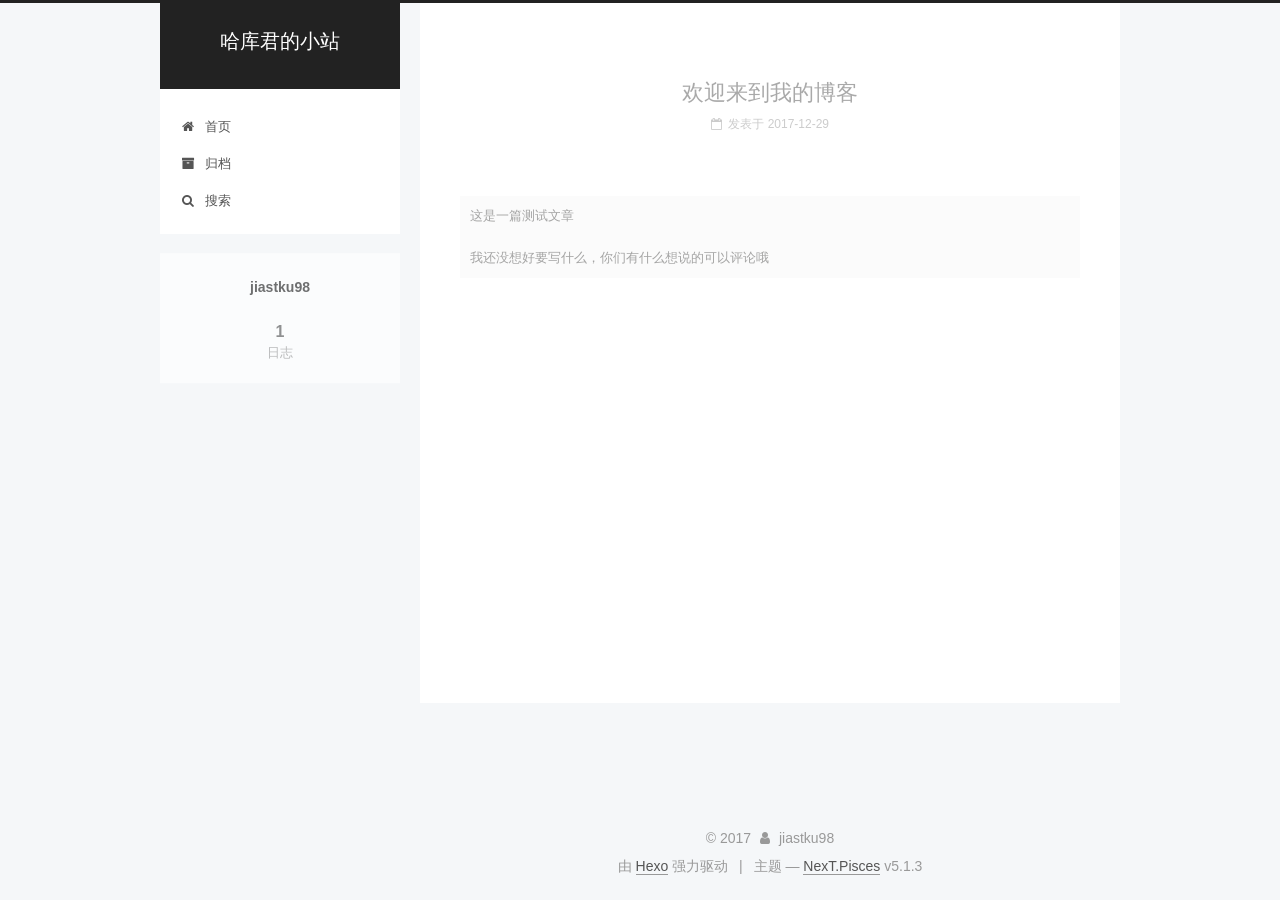
<file: 2017/12/29/欢迎来到我的博客/index.html>
<!DOCTYPE html>



  


<html class="theme-next pisces use-motion" lang="zh-Hans">
<head>
  <meta charset="UTF-8"/>
<meta http-equiv="X-UA-Compatible" content="IE=edge" />
<meta name="viewport" content="width=device-width, initial-scale=1, maximum-scale=1"/>
<meta name="theme-color" content="#222">









<meta http-equiv="Cache-Control" content="no-transform" />
<meta http-equiv="Cache-Control" content="no-siteapp" />
















  
  
  <link href="/lib/fancybox/source/jquery.fancybox.css?v=2.1.5" rel="stylesheet" type="text/css" />







<link href="/lib/font-awesome/css/font-awesome.min.css?v=4.6.2" rel="stylesheet" type="text/css" />

<link href="/css/main.css?v=5.1.3" rel="stylesheet" type="text/css" />


  <link rel="apple-touch-icon" sizes="180x180" href="/images/apple-touch-icon-next.png?v=5.1.3">


  <link rel="icon" type="image/png" sizes="32x32" href="/images/favicon-32x32-next.png?v=5.1.3">


  <link rel="icon" type="image/png" sizes="16x16" href="/images/favicon-16x16-next.png?v=5.1.3">


  <link rel="mask-icon" href="/images/logo.svg?v=5.1.3" color="#222">





  <meta name="keywords" content="Hexo, NexT" />










<meta name="description" content="这是一篇测试文章  我还没想好要写什么，你们有什么想说的可以评论哦">
<meta property="og:type" content="article">
<meta property="og:title" content="欢迎来到我的博客">
<meta property="og:url" content="https://jiastku98.github.io/2017/12/29/欢迎来到我的博客/index.html">
<meta property="og:site_name" content="哈库君的小站">
<meta property="og:description" content="这是一篇测试文章  我还没想好要写什么，你们有什么想说的可以评论哦">
<meta property="og:locale" content="zh-Hans">
<meta property="og:updated_time" content="2017-12-29T14:47:09.853Z">
<meta name="twitter:card" content="summary">
<meta name="twitter:title" content="欢迎来到我的博客">
<meta name="twitter:description" content="这是一篇测试文章  我还没想好要写什么，你们有什么想说的可以评论哦">



<script type="text/javascript" id="hexo.configurations">
  var NexT = window.NexT || {};
  var CONFIG = {
    root: '/',
    scheme: 'Pisces',
    version: '5.1.3',
    sidebar: {"position":"left","display":"post","offset":12,"b2t":false,"scrollpercent":false,"onmobile":false},
    fancybox: true,
    tabs: true,
    motion: {"enable":true,"async":false,"transition":{"post_block":"fadeIn","post_header":"slideDownIn","post_body":"slideDownIn","coll_header":"slideLeftIn","sidebar":"slideUpIn"}},
    duoshuo: {
      userId: '0',
      author: '博主'
    },
    algolia: {
      applicationID: '',
      apiKey: '',
      indexName: '',
      hits: {"per_page":10},
      labels: {"input_placeholder":"Search for Posts","hits_empty":"We didn't find any results for the search: ${query}","hits_stats":"${hits} results found in ${time} ms"}
    }
  };
</script>



  <link rel="canonical" href="https://jiastku98.github.io/2017/12/29/欢迎来到我的博客/"/>





  <title>欢迎来到我的博客 | 哈库君的小站</title>
  








</head>

<body itemscope itemtype="http://schema.org/WebPage" lang="zh-Hans">

  
  
    
  

  <div class="container sidebar-position-left page-post-detail">
    <div class="headband"></div>

    <header id="header" class="header" itemscope itemtype="http://schema.org/WPHeader">
      <div class="header-inner"><div class="site-brand-wrapper">
  <div class="site-meta ">
    

    <div class="custom-logo-site-title">
      <a href="/"  class="brand" rel="start">
        <span class="logo-line-before"><i></i></span>
        <span class="site-title">哈库君的小站</span>
        <span class="logo-line-after"><i></i></span>
      </a>
    </div>
      
        <p class="site-subtitle"></p>
      
  </div>

  <div class="site-nav-toggle">
    <button>
      <span class="btn-bar"></span>
      <span class="btn-bar"></span>
      <span class="btn-bar"></span>
    </button>
  </div>
</div>

<nav class="site-nav">
  

  
    <ul id="menu" class="menu">
      
        
        <li class="menu-item menu-item-home">
          <a href="/" rel="section">
            
              <i class="menu-item-icon fa fa-fw fa-home"></i> <br />
            
            首页
          </a>
        </li>
      
        
        <li class="menu-item menu-item-archives">
          <a href="/archives/" rel="section">
            
              <i class="menu-item-icon fa fa-fw fa-archive"></i> <br />
            
            归档
          </a>
        </li>
      

      
        <li class="menu-item menu-item-search">
          
            <a href="javascript:;" class="popup-trigger">
          
            
              <i class="menu-item-icon fa fa-search fa-fw"></i> <br />
            
            搜索
          </a>
        </li>
      
    </ul>
  

  
    <div class="site-search">
      
  <div class="popup search-popup local-search-popup">
  <div class="local-search-header clearfix">
    <span class="search-icon">
      <i class="fa fa-search"></i>
    </span>
    <span class="popup-btn-close">
      <i class="fa fa-times-circle"></i>
    </span>
    <div class="local-search-input-wrapper">
      <input autocomplete="off"
             placeholder="搜索..." spellcheck="false"
             type="text" id="local-search-input">
    </div>
  </div>
  <div id="local-search-result"></div>
</div>



    </div>
  
</nav>



 </div>
    </header>

    <main id="main" class="main">
      <div class="main-inner">
        <div class="content-wrap">
          <div id="content" class="content">
            

  <div id="posts" class="posts-expand">
    

  

  
  
  

  <article class="post post-type-normal" itemscope itemtype="http://schema.org/Article">
  
  
  
  <div class="post-block">
    <link itemprop="mainEntityOfPage" href="https://jiastku98.github.io/2017/12/29/欢迎来到我的博客/">

    <span hidden itemprop="author" itemscope itemtype="http://schema.org/Person">
      <meta itemprop="name" content="jiastku98">
      <meta itemprop="description" content="">
      <meta itemprop="image" content="/images/avatar.gif">
    </span>

    <span hidden itemprop="publisher" itemscope itemtype="http://schema.org/Organization">
      <meta itemprop="name" content="哈库君的小站">
    </span>

    
      <header class="post-header">

        
        
          <h1 class="post-title" itemprop="name headline">欢迎来到我的博客</h1>
        

        <div class="post-meta">
          <span class="post-time">
            
              <span class="post-meta-item-icon">
                <i class="fa fa-calendar-o"></i>
              </span>
              
                <span class="post-meta-item-text">发表于</span>
              
              <time title="创建于" itemprop="dateCreated datePublished" datetime="2017-12-29T15:37:45+08:00">
                2017-12-29
              </time>
            

            

            
          </span>

          

          
            
          

          
          

          

          

          

        </div>
      </header>
    

    
    
    
    <div class="post-body" itemprop="articleBody">

      
      

      
        <pre><code>这是一篇测试文章

我还没想好要写什么，你们有什么想说的可以评论哦
</code></pre>
      
    </div>
    
    
    

    

    

    

    <footer class="post-footer">
      

      
      
      

      

      
      
    </footer>
  </div>
  
  
  
  </article>



    <div class="post-spread">
      
    </div>
  </div>


          </div>
          


          

  
    <div class="comments" id="comments">
      <div id="lv-container" data-id="city" data-uid="MTAyMC8zMjc5Mi85MzUz"></div>
    </div>

  



        </div>
        
          
  
  <div class="sidebar-toggle">
    <div class="sidebar-toggle-line-wrap">
      <span class="sidebar-toggle-line sidebar-toggle-line-first"></span>
      <span class="sidebar-toggle-line sidebar-toggle-line-middle"></span>
      <span class="sidebar-toggle-line sidebar-toggle-line-last"></span>
    </div>
  </div>

  <aside id="sidebar" class="sidebar">
    
    <div class="sidebar-inner">

      

      

      <section class="site-overview-wrap sidebar-panel sidebar-panel-active">
        <div class="site-overview">
          <div class="site-author motion-element" itemprop="author" itemscope itemtype="http://schema.org/Person">
            
              <p class="site-author-name" itemprop="name">jiastku98</p>
              <p class="site-description motion-element" itemprop="description"></p>
          </div>

          <nav class="site-state motion-element">

            
              <div class="site-state-item site-state-posts">
              
                <a href="/archives/">
              
                  <span class="site-state-item-count">1</span>
                  <span class="site-state-item-name">日志</span>
                </a>
              </div>
            

            

            

          </nav>

          

          

          
          

          
          

          

        </div>
      </section>

      

      

    </div>
  </aside>


        
      </div>
    </main>

    <footer id="footer" class="footer">
      <div class="footer-inner">
        <div class="copyright">&copy; <span itemprop="copyrightYear">2017</span>
  <span class="with-love">
    <i class="fa fa-user"></i>
  </span>
  <span class="author" itemprop="copyrightHolder">jiastku98</span>

  
</div>


  <div class="powered-by">由 <a class="theme-link" target="_blank" href="https://hexo.io">Hexo</a> 强力驱动</div>



  <span class="post-meta-divider">|</span>



  <div class="theme-info">主题 &mdash; <a class="theme-link" target="_blank" href="https://github.com/iissnan/hexo-theme-next">NexT.Pisces</a> v5.1.3</div>




        







        
      </div>
    </footer>

    
      <div class="back-to-top">
        <i class="fa fa-arrow-up"></i>
        
      </div>
    

    

  </div>

  

<script type="text/javascript">
  if (Object.prototype.toString.call(window.Promise) !== '[object Function]') {
    window.Promise = null;
  }
</script>









  












  
  
    <script type="text/javascript" src="/lib/jquery/index.js?v=2.1.3"></script>
  

  
  
    <script type="text/javascript" src="/lib/fastclick/lib/fastclick.min.js?v=1.0.6"></script>
  

  
  
    <script type="text/javascript" src="/lib/jquery_lazyload/jquery.lazyload.js?v=1.9.7"></script>
  

  
  
    <script type="text/javascript" src="/lib/velocity/velocity.min.js?v=1.2.1"></script>
  

  
  
    <script type="text/javascript" src="/lib/velocity/velocity.ui.min.js?v=1.2.1"></script>
  

  
  
    <script type="text/javascript" src="/lib/fancybox/source/jquery.fancybox.pack.js?v=2.1.5"></script>
  


  


  <script type="text/javascript" src="/js/src/utils.js?v=5.1.3"></script>

  <script type="text/javascript" src="/js/src/motion.js?v=5.1.3"></script>



  
  


  <script type="text/javascript" src="/js/src/affix.js?v=5.1.3"></script>

  <script type="text/javascript" src="/js/src/schemes/pisces.js?v=5.1.3"></script>



  
  <script type="text/javascript" src="/js/src/scrollspy.js?v=5.1.3"></script>
<script type="text/javascript" src="/js/src/post-details.js?v=5.1.3"></script>



  


  <script type="text/javascript" src="/js/src/bootstrap.js?v=5.1.3"></script>



  


  




	





  





  
    <script type="text/javascript">
      (function(d, s) {
        var j, e = d.getElementsByTagName(s)[0];
        if (typeof LivereTower === 'function') { return; }
        j = d.createElement(s);
        j.src = 'https://cdn-city.livere.com/js/embed.dist.js';
        j.async = true;
        e.parentNode.insertBefore(j, e);
      })(document, 'script');
    </script>
  












  

  <script type="text/javascript">
    // Popup Window;
    var isfetched = false;
    var isXml = true;
    // Search DB path;
    var search_path = "search.xml";
    if (search_path.length === 0) {
      search_path = "search.xml";
    } else if (/json$/i.test(search_path)) {
      isXml = false;
    }
    var path = "/" + search_path;
    // monitor main search box;

    var onPopupClose = function (e) {
      $('.popup').hide();
      $('#local-search-input').val('');
      $('.search-result-list').remove();
      $('#no-result').remove();
      $(".local-search-pop-overlay").remove();
      $('body').css('overflow', '');
    }

    function proceedsearch() {
      $("body")
        .append('<div class="search-popup-overlay local-search-pop-overlay"></div>')
        .css('overflow', 'hidden');
      $('.search-popup-overlay').click(onPopupClose);
      $('.popup').toggle();
      var $localSearchInput = $('#local-search-input');
      $localSearchInput.attr("autocapitalize", "none");
      $localSearchInput.attr("autocorrect", "off");
      $localSearchInput.focus();
    }

    // search function;
    var searchFunc = function(path, search_id, content_id) {
      'use strict';

      // start loading animation
      $("body")
        .append('<div class="search-popup-overlay local-search-pop-overlay">' +
          '<div id="search-loading-icon">' +
          '<i class="fa fa-spinner fa-pulse fa-5x fa-fw"></i>' +
          '</div>' +
          '</div>')
        .css('overflow', 'hidden');
      $("#search-loading-icon").css('margin', '20% auto 0 auto').css('text-align', 'center');

      $.ajax({
        url: path,
        dataType: isXml ? "xml" : "json",
        async: true,
        success: function(res) {
          // get the contents from search data
          isfetched = true;
          $('.popup').detach().appendTo('.header-inner');
          var datas = isXml ? $("entry", res).map(function() {
            return {
              title: $("title", this).text(),
              content: $("content",this).text(),
              url: $("url" , this).text()
            };
          }).get() : res;
          var input = document.getElementById(search_id);
          var resultContent = document.getElementById(content_id);
          var inputEventFunction = function() {
            var searchText = input.value.trim().toLowerCase();
            var keywords = searchText.split(/[\s\-]+/);
            if (keywords.length > 1) {
              keywords.push(searchText);
            }
            var resultItems = [];
            if (searchText.length > 0) {
              // perform local searching
              datas.forEach(function(data) {
                var isMatch = false;
                var hitCount = 0;
                var searchTextCount = 0;
                var title = data.title.trim();
                var titleInLowerCase = title.toLowerCase();
                var content = data.content.trim().replace(/<[^>]+>/g,"");
                var contentInLowerCase = content.toLowerCase();
                var articleUrl = decodeURIComponent(data.url);
                var indexOfTitle = [];
                var indexOfContent = [];
                // only match articles with not empty titles
                if(title != '') {
                  keywords.forEach(function(keyword) {
                    function getIndexByWord(word, text, caseSensitive) {
                      var wordLen = word.length;
                      if (wordLen === 0) {
                        return [];
                      }
                      var startPosition = 0, position = [], index = [];
                      if (!caseSensitive) {
                        text = text.toLowerCase();
                        word = word.toLowerCase();
                      }
                      while ((position = text.indexOf(word, startPosition)) > -1) {
                        index.push({position: position, word: word});
                        startPosition = position + wordLen;
                      }
                      return index;
                    }

                    indexOfTitle = indexOfTitle.concat(getIndexByWord(keyword, titleInLowerCase, false));
                    indexOfContent = indexOfContent.concat(getIndexByWord(keyword, contentInLowerCase, false));
                  });
                  if (indexOfTitle.length > 0 || indexOfContent.length > 0) {
                    isMatch = true;
                    hitCount = indexOfTitle.length + indexOfContent.length;
                  }
                }

                // show search results

                if (isMatch) {
                  // sort index by position of keyword

                  [indexOfTitle, indexOfContent].forEach(function (index) {
                    index.sort(function (itemLeft, itemRight) {
                      if (itemRight.position !== itemLeft.position) {
                        return itemRight.position - itemLeft.position;
                      } else {
                        return itemLeft.word.length - itemRight.word.length;
                      }
                    });
                  });

                  // merge hits into slices

                  function mergeIntoSlice(text, start, end, index) {
                    var item = index[index.length - 1];
                    var position = item.position;
                    var word = item.word;
                    var hits = [];
                    var searchTextCountInSlice = 0;
                    while (position + word.length <= end && index.length != 0) {
                      if (word === searchText) {
                        searchTextCountInSlice++;
                      }
                      hits.push({position: position, length: word.length});
                      var wordEnd = position + word.length;

                      // move to next position of hit

                      index.pop();
                      while (index.length != 0) {
                        item = index[index.length - 1];
                        position = item.position;
                        word = item.word;
                        if (wordEnd > position) {
                          index.pop();
                        } else {
                          break;
                        }
                      }
                    }
                    searchTextCount += searchTextCountInSlice;
                    return {
                      hits: hits,
                      start: start,
                      end: end,
                      searchTextCount: searchTextCountInSlice
                    };
                  }

                  var slicesOfTitle = [];
                  if (indexOfTitle.length != 0) {
                    slicesOfTitle.push(mergeIntoSlice(title, 0, title.length, indexOfTitle));
                  }

                  var slicesOfContent = [];
                  while (indexOfContent.length != 0) {
                    var item = indexOfContent[indexOfContent.length - 1];
                    var position = item.position;
                    var word = item.word;
                    // cut out 100 characters
                    var start = position - 20;
                    var end = position + 80;
                    if(start < 0){
                      start = 0;
                    }
                    if (end < position + word.length) {
                      end = position + word.length;
                    }
                    if(end > content.length){
                      end = content.length;
                    }
                    slicesOfContent.push(mergeIntoSlice(content, start, end, indexOfContent));
                  }

                  // sort slices in content by search text's count and hits' count

                  slicesOfContent.sort(function (sliceLeft, sliceRight) {
                    if (sliceLeft.searchTextCount !== sliceRight.searchTextCount) {
                      return sliceRight.searchTextCount - sliceLeft.searchTextCount;
                    } else if (sliceLeft.hits.length !== sliceRight.hits.length) {
                      return sliceRight.hits.length - sliceLeft.hits.length;
                    } else {
                      return sliceLeft.start - sliceRight.start;
                    }
                  });

                  // select top N slices in content

                  var upperBound = parseInt('1');
                  if (upperBound >= 0) {
                    slicesOfContent = slicesOfContent.slice(0, upperBound);
                  }

                  // highlight title and content

                  function highlightKeyword(text, slice) {
                    var result = '';
                    var prevEnd = slice.start;
                    slice.hits.forEach(function (hit) {
                      result += text.substring(prevEnd, hit.position);
                      var end = hit.position + hit.length;
                      result += '<b class="search-keyword">' + text.substring(hit.position, end) + '</b>';
                      prevEnd = end;
                    });
                    result += text.substring(prevEnd, slice.end);
                    return result;
                  }

                  var resultItem = '';

                  if (slicesOfTitle.length != 0) {
                    resultItem += "<li><a href='" + articleUrl + "' class='search-result-title'>" + highlightKeyword(title, slicesOfTitle[0]) + "</a>";
                  } else {
                    resultItem += "<li><a href='" + articleUrl + "' class='search-result-title'>" + title + "</a>";
                  }

                  slicesOfContent.forEach(function (slice) {
                    resultItem += "<a href='" + articleUrl + "'>" +
                      "<p class=\"search-result\">" + highlightKeyword(content, slice) +
                      "...</p>" + "</a>";
                  });

                  resultItem += "</li>";
                  resultItems.push({
                    item: resultItem,
                    searchTextCount: searchTextCount,
                    hitCount: hitCount,
                    id: resultItems.length
                  });
                }
              })
            };
            if (keywords.length === 1 && keywords[0] === "") {
              resultContent.innerHTML = '<div id="no-result"><i class="fa fa-search fa-5x" /></div>'
            } else if (resultItems.length === 0) {
              resultContent.innerHTML = '<div id="no-result"><i class="fa fa-frown-o fa-5x" /></div>'
            } else {
              resultItems.sort(function (resultLeft, resultRight) {
                if (resultLeft.searchTextCount !== resultRight.searchTextCount) {
                  return resultRight.searchTextCount - resultLeft.searchTextCount;
                } else if (resultLeft.hitCount !== resultRight.hitCount) {
                  return resultRight.hitCount - resultLeft.hitCount;
                } else {
                  return resultRight.id - resultLeft.id;
                }
              });
              var searchResultList = '<ul class=\"search-result-list\">';
              resultItems.forEach(function (result) {
                searchResultList += result.item;
              })
              searchResultList += "</ul>";
              resultContent.innerHTML = searchResultList;
            }
          }

          if ('auto' === 'auto') {
            input.addEventListener('input', inputEventFunction);
          } else {
            $('.search-icon').click(inputEventFunction);
            input.addEventListener('keypress', function (event) {
              if (event.keyCode === 13) {
                inputEventFunction();
              }
            });
          }

          // remove loading animation
          $(".local-search-pop-overlay").remove();
          $('body').css('overflow', '');

          proceedsearch();
        }
      });
    }

    // handle and trigger popup window;
    $('.popup-trigger').click(function(e) {
      e.stopPropagation();
      if (isfetched === false) {
        searchFunc(path, 'local-search-input', 'local-search-result');
      } else {
        proceedsearch();
      };
    });

    $('.popup-btn-close').click(onPopupClose);
    $('.popup').click(function(e){
      e.stopPropagation();
    });
    $(document).on('keyup', function (event) {
      var shouldDismissSearchPopup = event.which === 27 &&
        $('.search-popup').is(':visible');
      if (shouldDismissSearchPopup) {
        onPopupClose();
      }
    });
  </script>





  

  

  

  
  

  

  

  

</body>
</html>
</file>
<file: css/main.css>
/* normalize.css v3.0.2 | MIT License | git.io/normalize */
html {
  font-family: sans-serif; /* 1 */
  -ms-text-size-adjust: 100%; /* 2 */
  -webkit-text-size-adjust: 100%; /* 2 */
}
body {
  margin: 0;
}
article,
aside,
details,
figcaption,
figure,
footer,
header,
hgroup,
main,
menu,
nav,
section,
summary {
  display: block;
}
audio,
canvas,
progress,
video {
  display: inline-block; /* 1 */
  vertical-align: baseline; /* 2 */
}
audio:not([controls]) {
  display: none;
  height: 0;
}
[hidden],
template {
  display: none;
}
a {
  background-color: transparent;
}
a:active,
a:hover {
  outline: 0;
}
abbr[title] {
  border-bottom: 1px dotted;
}
b,
strong {
  font-weight: bold;
}
dfn {
  font-style: italic;
}
h1 {
  font-size: 2em;
  margin: 0.67em 0;
}
mark {
  background: #ff0;
  color: #000;
}
small {
  font-size: 80%;
}
sub,
sup {
  font-size: 75%;
  line-height: 0;
  position: relative;
  vertical-align: baseline;
}
sup {
  top: -0.5em;
}
sub {
  bottom: -0.25em;
}
img {
  border: 0;
}
svg:not(:root) {
  overflow: hidden;
}
figure {
  margin: 1em 40px;
}
hr {
  -moz-box-sizing: content-box;
  box-sizing: content-box;
  height: 0;
}
pre {
  overflow: auto;
}
code,
kbd,
pre,
samp {
  font-family: monospace, monospace;
  font-size: 1em;
}
button,
input,
optgroup,
select,
textarea {
  color: inherit; /* 1 */
  font: inherit; /* 2 */
  margin: 0; /* 3 */
}
button {
  overflow: visible;
}
button,
select {
  text-transform: none;
}
button,
html input[type="button"],
input[type="reset"],
input[type="submit"] {
  -webkit-appearance: button; /* 2 */
  cursor: pointer; /* 3 */
}
button[disabled],
html input[disabled] {
  cursor: default;
}
button::-moz-focus-inner,
input::-moz-focus-inner {
  border: 0;
  padding: 0;
}
input {
  line-height: normal;
}
input[type="checkbox"],
input[type="radio"] {
  box-sizing: border-box; /* 1 */
  padding: 0; /* 2 */
}
input[type="number"]::-webkit-inner-spin-button,
input[type="number"]::-webkit-outer-spin-button {
  height: auto;
}
input[type="search"] {
  -webkit-appearance: textfield; /* 1 */
  -moz-box-sizing: content-box;
  -webkit-box-sizing: content-box; /* 2 */
  box-sizing: content-box;
}
input[type="search"]::-webkit-search-cancel-button,
input[type="search"]::-webkit-search-decoration {
  -webkit-appearance: none;
}
fieldset {
  border: 1px solid #c0c0c0;
  margin: 0 2px;
  padding: 0.35em 0.625em 0.75em;
}
legend {
  border: 0; /* 1 */
  padding: 0; /* 2 */
}
textarea {
  overflow: auto;
}
optgroup {
  font-weight: bold;
}
table {
  border-collapse: collapse;
  border-spacing: 0;
}
td,
th {
  padding: 0;
}
::selection {
  background: #262a30;
  color: #fff;
}
body {
  position: relative;
  font-family: 'Lato', "PingFang SC", "Microsoft YaHei", sans-serif;
  font-size: 14px;
  line-height: 2;
  color: #555;
  background: #f5f7f9;
}
@media (max-width: 767px) {
  body {
    padding-right: 0 !important;
  }
}
@media (min-width: 768px) and (max-width: 991px) {
  body {
    padding-right: 0 !important;
  }
}
@media (min-width: 1600px) {
  body {
    font-size: 16px;
  }
}
h1,
h2,
h3,
h4,
h5,
h6 {
  margin: 0;
  padding: 0;
  font-weight: bold;
  line-height: 1.5;
  font-family: 'Lato', "PingFang SC", "Microsoft YaHei", sans-serif;
}
h2,
h3,
h4,
h5,
h6 {
  margin: 20px 0 15px;
}
h1 {
  font-size: 22px;
}
@media (max-width: 767px) {
  h1 {
    font-size: 18px;
  }
}
h2 {
  font-size: 20px;
}
@media (max-width: 767px) {
  h2 {
    font-size: 16px;
  }
}
h3 {
  font-size: 18px;
}
@media (max-width: 767px) {
  h3 {
    font-size: 14px;
  }
}
h4 {
  font-size: 16px;
}
@media (max-width: 767px) {
  h4 {
    font-size: 12px;
  }
}
h5 {
  font-size: 14px;
}
@media (max-width: 767px) {
  h5 {
    font-size: 10px;
  }
}
h6 {
  font-size: 12px;
}
@media (max-width: 767px) {
  h6 {
    font-size: 8px;
  }
}
p {
  margin: 0 0 20px 0;
}
a {
  color: #555;
  text-decoration: none;
  outline: none;
  border-bottom: 1px solid #999;
  word-wrap: break-word;
}
a:hover {
  color: #222;
  border-bottom-color: #222;
}
blockquote {
  margin: 0;
  padding: 0;
  word-break: break-all;
}
img {
  display: block;
  margin: auto;
  max-width: 100%;
  height: auto;
}
hr {
  margin: 40px 0;
  height: 3px;
  border: none;
  background-color: #ddd;
  background-image: repeating-linear-gradient(-45deg, #fff, #fff 4px, transparent 4px, transparent 8px);
}
blockquote {
  padding: 0 15px;
  color: #666;
  border-left: 4px solid #ddd;
}
blockquote cite::before {
  content: "-";
  padding: 0 5px;
}
dt {
  font-weight: 700;
}
dd {
  margin: 0;
  padding: 0;
}
kbd {
  border: 1px solid #ccc;
  border-radius: 0.2em;
  box-shadow: 0.1em 0.1em 0.2em rgba(0,0,0,0.1);
  background-color: #f9f9f9;
  font-family: inherit;
  background-image: -webkit-linear-gradient(top, #eee, #fff, #eee);
  padding: 0.1em 0.3em;
  white-space: nowrap;
}
.text-left {
  text-align: left;
}
.text-center {
  text-align: center;
}
.text-right {
  text-align: right;
}
.text-justify {
  text-align: justify;
}
.text-nowrap {
  white-space: nowrap;
}
.text-lowercase {
  text-transform: lowercase;
}
.text-uppercase {
  text-transform: uppercase;
}
.text-capitalize {
  text-transform: capitalize;
}
.center-block {
  display: block;
  margin-left: auto;
  margin-right: auto;
}
.clearfix:before,
.clearfix:after {
  content: " ";
  display: table;
}
.clearfix:after {
  clear: both;
}
.pullquote {
  width: 45%;
}
.pullquote.left {
  float: left;
  margin-left: 5px;
  margin-right: 10px;
}
.pullquote.right {
  float: right;
  margin-left: 10px;
  margin-right: 5px;
}
.affix.affix.affix {
  position: fixed;
}
.translation {
  margin-top: -20px;
  font-size: 14px;
  color: #999;
}
.scrollbar-measure {
  width: 100px;
  height: 100px;
  overflow: scroll;
  position: absolute;
  top: -9999px;
}
.use-motion .motion-element {
  opacity: 0;
}
table {
  margin: 20px 0;
  width: 100%;
  border-collapse: collapse;
  border-spacing: 0;
  border: 1px solid #ddd;
  font-size: 14px;
  table-layout: fixed;
  word-wrap: break-all;
}
table>tbody>tr:nth-of-type(odd) {
  background-color: #f9f9f9;
}
table>tbody>tr:hover {
  background-color: #f5f5f5;
}
caption,
th,
td {
  padding: 8px;
  text-align: left;
  vertical-align: middle;
  font-weight: normal;
}
th,
td {
  border-bottom: 3px solid #ddd;
  border-right: 1px solid #eee;
}
th {
  padding-bottom: 10px;
  font-weight: 700;
}
td {
  border-bottom-width: 1px;
}
html,
body {
  height: 100%;
}
.container {
  position: relative;
  min-height: 100%;
}
.header-inner {
  margin: 0 auto;
  padding: 100px 0 70px;
  width: 700px;
}
@media (min-width: 1600px) {
  .container .header-inner {
    width: 900px;
  }
}
.main {
  padding-bottom: 150px;
}
.main-inner {
  margin: 0 auto;
  width: 700px;
}
@media (min-width: 1600px) {
  .container .main-inner {
    width: 900px;
  }
}
.footer {
  position: absolute;
  left: 0;
  bottom: 0;
  width: 100%;
  min-height: 50px;
}
.footer-inner {
  box-sizing: border-box;
  margin: 20px auto;
  width: 700px;
}
@media (min-width: 1600px) {
  .container .footer-inner {
    width: 900px;
  }
}
pre,
.highlight {
  overflow: auto;
  margin: 20px 0;
  padding: 0;
  font-size: 13px;
  color: #4d4d4c;
  background: #f7f7f7;
  line-height: 1.6;
}
pre,
code {
  font-family: consolas, Menlo, "PingFang SC", "Microsoft YaHei", monospace;
}
code {
  padding: 2px 4px;
  word-wrap: break-word;
  color: #555;
  background: #eee;
  border-radius: 3px;
  font-size: 13px;
}
pre {
  padding: 10px;
}
pre code {
  padding: 0;
  color: #4d4d4c;
  background: none;
  text-shadow: none;
}
.highlight {
  border-radius: 1px;
}
.highlight pre {
  border: none;
  margin: 0;
  padding: 10px 0;
}
.highlight table {
  margin: 0;
  width: auto;
  border: none;
}
.highlight td {
  border: none;
  padding: 0;
}
.highlight figcaption {
  font-size: 1em;
  color: #4d4d4c;
  line-height: 1em;
  margin-bottom: 1em;
}
.highlight figcaption:before,
.highlight figcaption:after {
  content: " ";
  display: table;
}
.highlight figcaption:after {
  clear: both;
}
.highlight figcaption a {
  float: right;
  color: #4d4d4c;
}
.highlight figcaption a:hover {
  border-bottom-color: #4d4d4c;
}
.highlight .gutter pre {
  padding-left: 10px;
  padding-right: 10px;
  color: #869194;
  text-align: right;
  background-color: #eff2f3;
}
.highlight .code pre {
  width: 100%;
  padding-left: 10px;
  padding-right: 10px;
  background-color: #f7f7f7;
}
.highlight .line {
  height: 20px;
}
.gutter {
  -webkit-user-select: none;
  -moz-user-select: none;
  -ms-user-select: none;
  user-select: none;
}
.gist table {
  width: auto;
}
.gist table td {
  border: none;
}
pre .deletion {
  background: #fdd;
}
pre .addition {
  background: #dfd;
}
pre .meta {
  color: #8959a8;
}
pre .comment {
  color: #8e908c;
}
pre .variable,
pre .attribute,
pre .tag,
pre .regexp,
pre .ruby .constant,
pre .xml .tag .title,
pre .xml .pi,
pre .xml .doctype,
pre .html .doctype,
pre .css .id,
pre .css .class,
pre .css .pseudo {
  color: #c82829;
}
pre .number,
pre .preprocessor,
pre .built_in,
pre .literal,
pre .params,
pre .constant,
pre .command {
  color: #f5871f;
}
pre .ruby .class .title,
pre .css .rules .attribute,
pre .string,
pre .value,
pre .inheritance,
pre .header,
pre .ruby .symbol,
pre .xml .cdata,
pre .special,
pre .number,
pre .formula {
  color: #718c00;
}
pre .title,
pre .css .hexcolor {
  color: #3e999f;
}
pre .function,
pre .python .decorator,
pre .python .title,
pre .ruby .function .title,
pre .ruby .title .keyword,
pre .perl .sub,
pre .javascript .title,
pre .coffeescript .title {
  color: #4271ae;
}
pre .keyword,
pre .javascript .function {
  color: #8959a8;
}
.full-image.full-image.full-image.full-image {
  border: none;
  max-width: 100%;
  width: auto;
  margin: 20px auto 25px;
}
@media (min-width: 992px) {
  .full-image.full-image.full-image.full-image {
    max-width: none;
    width: 118%;
    margin: 0 -9%;
  }
}
.blockquote-center,
.page-home .post-type-quote blockquote,
.page-post-detail .post-type-quote blockquote {
  position: relative;
  margin: 40px 0;
  padding: 0;
  border-left: none;
  text-align: center;
}
.blockquote-center::before,
.page-home .post-type-quote blockquote::before,
.page-post-detail .post-type-quote blockquote::before,
.blockquote-center::after,
.page-home .post-type-quote blockquote::after,
.page-post-detail .post-type-quote blockquote::after {
  position: absolute;
  content: ' ';
  display: block;
  width: 100%;
  height: 24px;
  opacity: 0.2;
  background-repeat: no-repeat;
  background-position: 0 -6px;
  background-size: 22px 22px;
}
.blockquote-center::before,
.page-home .post-type-quote blockquote::before,
.page-post-detail .post-type-quote blockquote::before {
  top: -20px;
  background-image: url("../images/quote-l.svg");
  border-top: 1px solid #ccc;
}
.blockquote-center::after,
.page-home .post-type-quote blockquote::after,
.page-post-detail .post-type-quote blockquote::after {
  bottom: -20px;
  background-image: url("../images/quote-r.svg");
  border-bottom: 1px solid #ccc;
  background-position: 100% 8px;
}
.blockquote-center p,
.page-home .post-type-quote blockquote p,
.page-post-detail .post-type-quote blockquote p,
.blockquote-center div,
.page-home .post-type-quote blockquote div,
.page-post-detail .post-type-quote blockquote div {
  text-align: center;
}
.post .post-body .group-picture img {
  box-sizing: border-box;
  padding: 0 3px;
  border: none;
}
.post .group-picture-row {
  overflow: hidden;
  margin-top: 6px;
}
.post .group-picture-row:first-child {
  margin-top: 0;
}
.post .group-picture-column {
  float: left;
}
.page-post-detail .post-body .group-picture-column {
  float: none;
  margin-top: 10px;
  width: auto !important;
}
.page-post-detail .post-body .group-picture-column img {
  margin: 0 auto;
}
.page-archive .group-picture-container {
  overflow: hidden;
}
.page-archive .group-picture-row {
  float: left;
}
.page-archive .group-picture-row:first-child {
  margin-top: 6px;
}
.page-archive .group-picture-column {
  max-width: 150px;
  max-height: 150px;
}
.post-body .note {
  position: relative;
  padding: 15px;
  margin-bottom: 20px;
  border: 1px solid #eee;
  border-left-width: 5px;
  border-radius: 3px;
}
.post-body .note h2,
.post-body .note h3,
.post-body .note h4,
.post-body .note h5,
.post-body .note h6 {
  margin-top: 0;
  margin-bottom: 0;
  border-bottom: initial;
  padding-top: 0 !important;
}
.post-body .note p:first-child,
.post-body .note ul:first-child,
.post-body .note ol:first-child,
.post-body .note table:first-child,
.post-body .note pre:first-child,
.post-body .note blockquote:first-child {
  margin-top: 0;
}
.post-body .note p:last-child,
.post-body .note ul:last-child,
.post-body .note ol:last-child,
.post-body .note table:last-child,
.post-body .note pre:last-child,
.post-body .note blockquote:last-child {
  margin-bottom: 0;
}
.post-body .note.default {
  border-left-color: #777;
}
.post-body .note.default h2,
.post-body .note.default h3,
.post-body .note.default h4,
.post-body .note.default h5,
.post-body .note.default h6 {
  color: #777;
}
.post-body .note.primary {
  border-left-color: #6f42c1;
}
.post-body .note.primary h2,
.post-body .note.primary h3,
.post-body .note.primary h4,
.post-body .note.primary h5,
.post-body .note.primary h6 {
  color: #6f42c1;
}
.post-body .note.info {
  border-left-color: #428bca;
}
.post-body .note.info h2,
.post-body .note.info h3,
.post-body .note.info h4,
.post-body .note.info h5,
.post-body .note.info h6 {
  color: #428bca;
}
.post-body .note.success {
  border-left-color: #5cb85c;
}
.post-body .note.success h2,
.post-body .note.success h3,
.post-body .note.success h4,
.post-body .note.success h5,
.post-body .note.success h6 {
  color: #5cb85c;
}
.post-body .note.warning {
  border-left-color: #f0ad4e;
}
.post-body .note.warning h2,
.post-body .note.warning h3,
.post-body .note.warning h4,
.post-body .note.warning h5,
.post-body .note.warning h6 {
  color: #f0ad4e;
}
.post-body .note.danger {
  border-left-color: #d9534f;
}
.post-body .note.danger h2,
.post-body .note.danger h3,
.post-body .note.danger h4,
.post-body .note.danger h5,
.post-body .note.danger h6 {
  color: #d9534f;
}
.post-body .label {
  display: inline;
  padding: 0 2px;
  white-space: nowrap;
}
.post-body .label.default {
  background-color: #f0f0f0;
}
.post-body .label.primary {
  background-color: #efe6f7;
}
.post-body .label.info {
  background-color: #e5f2f8;
}
.post-body .label.success {
  background-color: #e7f4e9;
}
.post-body .label.warning {
  background-color: #fcf6e1;
}
.post-body .label.danger {
  background-color: #fae8eb;
}
.post-body .tabs {
  position: relative;
  display: block;
  margin-bottom: 20px;
  padding-top: 10px;
}
.post-body .tabs ul.nav-tabs {
  margin: 0;
  padding: 0;
  display: flex;
  margin-bottom: -1px;
}
@media (max-width: 413px) {
  .post-body .tabs ul.nav-tabs {
    display: block;
    margin-bottom: 5px;
  }
}
.post-body .tabs ul.nav-tabs li.tab {
  list-style-type: none !important;
  margin: 0 0.25em 0 0;
  border-top: 3px solid transparent;
  border-left: 1px solid transparent;
  border-right: 1px solid transparent;
}
@media (max-width: 413px) {
  .post-body .tabs ul.nav-tabs li.tab {
    margin: initial;
    border-top: 1px solid transparent;
    border-left: 3px solid transparent;
    border-right: 1px solid transparent;
    border-bottom: 1px solid transparent;
  }
}
.post-body .tabs ul.nav-tabs li.tab a {
  outline: 0;
  border-bottom: initial;
  display: block;
  line-height: 1.8em;
  padding: 0.25em 0.75em;
  transition-duration: 0.2s;
  transition-timing-function: ease-out;
  transition-delay: 0s;
}
.post-body .tabs ul.nav-tabs li.tab a i {
  width: 1.285714285714286em;
}
.post-body .tabs ul.nav-tabs li.tab.active {
  border-top: 3px solid #fc6423;
  border-left: 1px solid #ddd;
  border-right: 1px solid #ddd;
  background-color: #fff;
}
@media (max-width: 413px) {
  .post-body .tabs ul.nav-tabs li.tab.active {
    border-top: 1px solid #ddd;
    border-left: 3px solid #fc6423;
    border-right: 1px solid #ddd;
    border-bottom: 1px solid #ddd;
  }
}
.post-body .tabs ul.nav-tabs li.tab.active a {
  cursor: default;
  color: #555;
}
.post-body .tabs .tab-content {
  background-color: #fff;
}
.post-body .tabs .tab-content .tab-pane {
  border: 1px solid #ddd;
  padding: 20px 20px 0 20px;
}
.post-body .tabs .tab-content .tab-pane:not(.active) {
  display: none !important;
}
.post-body .tabs .tab-content .tab-pane.active {
  display: block !important;
}
.btn {
  display: inline-block;
  padding: 0 20px;
  font-size: 14px;
  color: #555;
  background: #fff;
  border: 2px solid #555;
  text-decoration: none;
  border-radius: 2px;
  transition-property: background-color;
  transition-duration: 0.2s;
  transition-timing-function: ease-in-out;
  transition-delay: 0s;
  line-height: 2;
}
.btn:hover {
  border-color: #222;
  color: #fff;
  background: #222;
}
.btn +.btn {
  margin: 0 0 8px 8px;
}
.btn .fa-fw {
  width: 1.285714285714286em;
  text-align: left;
}
.btn-bar {
  display: block;
  width: 22px;
  height: 2px;
  background: #555;
  border-radius: 1px;
}
.btn-bar+.btn-bar {
  margin-top: 4px;
}
.pagination {
  margin: 120px 0 40px;
  text-align: center;
  border-top: 1px solid #eee;
}
.page-number-basic,
.pagination .prev,
.pagination .next,
.pagination .page-number,
.pagination .space {
  display: inline-block;
  position: relative;
  top: -1px;
  margin: 0 10px;
  padding: 0 11px;
}
@media (max-width: 767px) {
  .page-number-basic,
  .pagination .prev,
  .pagination .next,
  .pagination .page-number,
  .pagination .space {
    margin: 0 5px;
  }
}
.pagination .prev,
.pagination .next,
.pagination .page-number {
  border-bottom: 0;
  border-top: 1px solid #eee;
  transition-property: border-color;
  transition-duration: 0.2s;
  transition-timing-function: ease-in-out;
  transition-delay: 0s;
}
.pagination .prev:hover,
.pagination .next:hover,
.pagination .page-number:hover {
  border-top-color: #222;
}
.pagination .space {
  padding: 0;
  margin: 0;
}
.pagination .prev {
  margin-left: 0;
}
.pagination .next {
  margin-right: 0;
}
.pagination .page-number.current {
  color: #fff;
  background: #ccc;
  border-top-color: #ccc;
}
@media (max-width: 767px) {
  .pagination {
    border-top: none;
  }
  .pagination .prev,
  .pagination .next,
  .pagination .page-number {
    margin-bottom: 10px;
    border-top: 0;
    border-bottom: 1px solid #eee;
    padding: 0 10px;
  }
  .pagination .prev:hover,
  .pagination .next:hover,
  .pagination .page-number:hover {
    border-bottom-color: #222;
  }
}
.comments {
  margin: 60px 20px 0;
}
.tag-cloud {
  text-align: center;
}
.tag-cloud a {
  display: inline-block;
  margin: 10px;
}
.back-to-top {
  box-sizing: border-box;
  position: fixed;
  bottom: -100px;
  right: 30px;
  z-index: 1050;
  padding: 0 6px;
  width: 24px;
  background: #222;
  font-size: 12px;
  opacity: 0.6;
  color: #fff;
  cursor: pointer;
  text-align: center;
  -webkit-transform: translateZ(0);
  transition-property: bottom;
  transition-duration: 0.2s;
  transition-timing-function: ease-in-out;
  transition-delay: 0s;
}
@media (min-width: 768px) and (max-width: 991px) {
  .back-to-top {
    display: none !important;
  }
}
@media (max-width: 767px) {
  .back-to-top {
    display: none !important;
  }
}
.back-to-top.back-to-top-on {
  bottom: 30px;
}
.header {
  background: transparent;
}
.header-inner {
  position: relative;
}
.headband {
  height: 3px;
  background: #222;
}
.site-meta {
  margin: 0;
  text-align: center;
}
@media (max-width: 767px) {
  .site-meta {
    text-align: center;
  }
}
.brand {
  position: relative;
  display: inline-block;
  padding: 0 40px;
  color: #fff;
  background: #222;
  border-bottom: none;
}
.brand:hover {
  color: #fff;
}
.logo {
  display: inline-block;
  margin-right: 5px;
  line-height: 36px;
  vertical-align: top;
}
.site-title {
  display: inline-block;
  vertical-align: top;
  line-height: 36px;
  font-size: 20px;
  font-weight: normal;
  font-family: 'Lato', "PingFang SC", "Microsoft YaHei", sans-serif;
}
.site-subtitle {
  margin-top: 10px;
  font-size: 13px;
  color: #ddd;
}
.use-motion .brand {
  opacity: 0;
}
.use-motion .logo,
.use-motion .site-title,
.use-motion .site-subtitle {
  opacity: 0;
  position: relative;
  top: -10px;
}
.site-nav-toggle {
  display: none;
  position: absolute;
  top: 10px;
  left: 10px;
}
@media (max-width: 767px) {
  .site-nav-toggle {
    display: block;
  }
}
.site-nav-toggle button {
  margin-top: 2px;
  padding: 9px 10px;
  background: transparent;
  border: none;
}
@media (max-width: 767px) {
  .site-nav {
    display: none;
    margin: 0 -10px;
    padding: 0 10px;
    clear: both;
    border-top: 1px solid #ddd;
  }
}
@media (min-width: 768px) and (max-width: 991px) {
  .site-nav {
    display: block !important;
  }
}
@media (min-width: 992px) {
  .site-nav {
    display: block !important;
  }
}
.menu {
  margin-top: 20px;
  padding-left: 0;
  text-align: center;
}
.menu .menu-item {
  display: inline-block;
  margin: 0 10px;
  list-style: none;
}
@media screen and (max-width: 767px) {
  .menu .menu-item {
    margin-top: 10px;
  }
}
.menu .menu-item a {
  display: block;
  font-size: 13px;
  line-height: inherit;
  border-bottom: 1px solid transparent;
  transition-property: border-color;
  transition-duration: 0.2s;
  transition-timing-function: ease-in-out;
  transition-delay: 0s;
}
.menu .menu-item a:hover,
.menu-item-active a {
  border-bottom-color: #222;
}
.menu .menu-item .fa {
  margin-right: 5px;
}
.use-motion .menu-item {
  opacity: 0;
}
.post-body {
  font-family: 'Lato', "PingFang SC", "Microsoft YaHei", sans-serif;
}
@media (max-width: 767px) {
  .post-body {
    word-break: break-word;
  }
}
.post-body .fancybox img {
  display: block !important;
  margin: 0 auto;
  cursor: pointer;
  cursor: zoom-in;
  cursor: -webkit-zoom-in;
}
.post-body .image-caption,
.post-body .figure .caption {
  margin: -20px auto 15px;
  text-align: center;
  font-size: 14px;
  color: #999;
  font-weight: bold;
  line-height: 1;
}
.post-sticky-flag {
  display: inline-block;
  font-size: 16px;
  -ms-transform: rotate(30deg);
  -webkit-transform: rotate(30deg);
  -moz-transform: rotate(30deg);
  -ms-transform: rotate(30deg);
  -o-transform: rotate(30deg);
  transform: rotate(30deg);
}
.use-motion .post-block,
.use-motion .pagination,
.use-motion .comments {
  opacity: 0;
}
.use-motion .post-header {
  opacity: 0;
}
.use-motion .post-body {
  opacity: 0;
}
.use-motion .collection-title {
  opacity: 0;
}
.posts-expand {
  padding-top: 40px;
}
@media (max-width: 767px) {
  .posts-expand {
    margin: 0 20px;
  }
  .post-body pre .gutter pre {
    padding-right: 10px;
  }
  .post-body .highlight {
    margin-left: 0px;
    margin-right: 0px;
    padding: 0;
  }
  .post-body .highlight .gutter pre {
    padding-right: 10px;
  }
}
@media (min-width: 992px) {
  .posts-expand .post-body {
    text-align: justify;
  }
}
.posts-expand .post-body h2,
.posts-expand .post-body h3,
.posts-expand .post-body h4,
.posts-expand .post-body h5,
.posts-expand .post-body h6 {
  padding-top: 10px;
}
.posts-expand .post-body h2 .header-anchor,
.posts-expand .post-body h3 .header-anchor,
.posts-expand .post-body h4 .header-anchor,
.posts-expand .post-body h5 .header-anchor,
.posts-expand .post-body h6 .header-anchor {
  float: right;
  margin-left: 10px;
  color: #ccc;
  border-bottom-style: none;
  visibility: hidden;
}
.posts-expand .post-body h2 .header-anchor:hover,
.posts-expand .post-body h3 .header-anchor:hover,
.posts-expand .post-body h4 .header-anchor:hover,
.posts-expand .post-body h5 .header-anchor:hover,
.posts-expand .post-body h6 .header-anchor:hover {
  color: inherit;
}
.posts-expand .post-body h2:hover .header-anchor,
.posts-expand .post-body h3:hover .header-anchor,
.posts-expand .post-body h4:hover .header-anchor,
.posts-expand .post-body h5:hover .header-anchor,
.posts-expand .post-body h6:hover .header-anchor {
  visibility: visible;
}
.posts-expand .post-body ul li {
  list-style: circle;
}
.posts-expand .post-body img {
  box-sizing: border-box;
  margin: auto;
  padding: 3px;
  border: 1px solid #ddd;
}
.posts-expand .post-body .fancybox img {
  margin: 0 auto 25px;
}
@media (max-width: 767px) {
  .posts-collapse {
    margin: 0 20px;
  }
  .posts-collapse .post-title,
  .posts-collapse .post-meta {
    display: block;
    width: auto;
    text-align: left;
  }
}
.posts-collapse {
  position: relative;
  z-index: 1010;
  margin-left: 55px;
}
.posts-collapse::after {
  content: " ";
  position: absolute;
  top: 20px;
  left: 0;
  margin-left: -2px;
  width: 4px;
  height: 100%;
  background: #f5f5f5;
  z-index: -1;
}
@media (max-width: 767px) {
  .posts-collapse {
    margin: 0 20px;
  }
}
.posts-collapse .collection-title {
  position: relative;
  margin: 60px 0;
}
.posts-collapse .collection-title h1,
.posts-collapse .collection-title h2 {
  margin-left: 20px;
}
.posts-collapse .collection-title small {
  color: #bbb;
  margin-left: 5px;
}
.posts-collapse .collection-title::before {
  content: " ";
  position: absolute;
  left: 0;
  top: 50%;
  margin-left: -4px;
  margin-top: -4px;
  width: 8px;
  height: 8px;
  background: #bbb;
  border-radius: 50%;
}
.posts-collapse .post {
  margin: 30px 0;
}
.posts-collapse .post-header {
  position: relative;
  transition-duration: 0.2s;
  transition-timing-function: ease-in-out;
  transition-delay: 0s;
  transition-property: border;
  border-bottom: 1px dashed #ccc;
}
.posts-collapse .post-header::before {
  content: " ";
  position: absolute;
  left: 0;
  top: 12px;
  width: 6px;
  height: 6px;
  margin-left: -4px;
  background: #bbb;
  border-radius: 50%;
  border: 1px solid #fff;
  transition-duration: 0.2s;
  transition-timing-function: ease-in-out;
  transition-delay: 0s;
  transition-property: background;
}
.posts-collapse .post-header:hover {
  border-bottom-color: #666;
}
.posts-collapse .post-header:hover::before {
  background: #222;
}
.posts-collapse .post-meta {
  position: absolute;
  font-size: 12px;
  left: 20px;
  top: 5px;
}
.posts-collapse .post-comments-count {
  display: none;
}
.posts-collapse .post-title {
  margin-left: 60px;
  font-size: 16px;
  font-weight: normal;
  line-height: inherit;
}
.posts-collapse .post-title::after {
  margin-left: 3px;
  opacity: 0.6;
}
.posts-collapse .post-title a {
  color: #666;
  border-bottom: none;
}
.page-home .post-type-quote .post-header,
.page-post-detail .post-type-quote .post-header,
.page-home .post-type-quote .post-tags,
.page-post-detail .post-type-quote .post-tags {
  display: none;
}
.posts-expand .post-title {
  text-align: center;
  word-break: break-word;
  font-weight: 400;
}
.posts-expand .post-title-link {
  display: inline-block;
  position: relative;
  color: #555;
  border-bottom: none;
  line-height: 1.2;
  vertical-align: top;
}
.posts-expand .post-title-link::before {
  content: "";
  position: absolute;
  width: 100%;
  height: 2px;
  bottom: 0;
  left: 0;
  background-color: #000;
  visibility: hidden;
  -webkit-transform: scaleX(0);
  -moz-transform: scaleX(0);
  -ms-transform: scaleX(0);
  -o-transform: scaleX(0);
  transform: scaleX(0);
  transition-duration: 0.2s;
  transition-timing-function: ease-in-out;
  transition-delay: 0s;
}
.posts-expand .post-title-link:hover::before {
  visibility: visible;
  -webkit-transform: scaleX(1);
  -moz-transform: scaleX(1);
  -ms-transform: scaleX(1);
  -o-transform: scaleX(1);
  transform: scaleX(1);
}
.posts-expand .post-title-link .fa {
  font-size: 16px;
}
.posts-expand .post-meta {
  margin: 3px 0 60px 0;
  color: #999;
  font-family: 'Lato', "PingFang SC", "Microsoft YaHei", sans-serif;
  font-size: 12px;
  text-align: center;
}
.posts-expand .post-meta .post-category-list {
  display: inline-block;
  margin: 0;
  padding: 3px;
}
.posts-expand .post-meta .post-category-list-link {
  color: #999;
}
.posts-expand .post-meta .post-description {
  font-size: 14px;
  margin-top: 2px;
}
.post-meta-divider {
  margin: 0 0.5em;
}
.post-meta-item-icon {
  margin-right: 3px;
}
@media (min-width: 768px) and (max-width: 991px) {
  .post-meta-item-icon {
    display: inline-block;
  }
}
@media (max-width: 767px) {
  .post-meta-item-icon {
    display: inline-block;
  }
}
@media (min-width: 768px) and (max-width: 991px) {
  .post-meta-item-text {
    display: none;
  }
}
@media (max-width: 767px) {
  .post-meta-item-text {
    display: none;
  }
}
@media (max-width: 767px) {
  .posts-expand .post-comments-count {
    display: none;
  }
}
.post-button {
  margin-top: 40px;
}
.posts-expand .post-tags {
  margin-top: 40px;
  text-align: center;
}
.posts-expand .post-tags a {
  display: inline-block;
  margin-right: 10px;
  font-size: 13px;
}
.post-nav {
  display: table;
  margin-top: 15px;
  width: 100%;
  border-top: 1px solid #eee;
}
.post-nav-divider {
  display: table-cell;
  width: 10%;
}
.post-nav-item {
  display: table-cell;
  padding: 10px 0 0 0;
  width: 45%;
  vertical-align: top;
}
.post-nav-item a {
  position: relative;
  display: block;
  line-height: 25px;
  font-size: 14px;
  color: #555;
  border-bottom: none;
}
.post-nav-item a:hover {
  color: #222;
  border-bottom: none;
}
.post-nav-item a:active {
  top: 2px;
}
.post-nav-item .fa {
  position: absolute;
  top: 8px;
  left: 0;
  font-size: 12px;
}
.post-nav-next a {
  padding-left: 15px;
}
.post-nav-prev {
  text-align: right;
}
.post-nav-prev a {
  padding-right: 15px;
}
.post-nav-prev .fa {
  right: 0;
  left: auto;
}
.posts-expand .post-eof {
  display: block;
  margin: 80px auto 60px;
  width: 8%;
  height: 1px;
  background: #ccc;
  text-align: center;
}
.post:last-child .post-eof.post-eof.post-eof {
  display: none;
}
.post-gallery {
  display: table;
  table-layout: fixed;
  width: 100%;
  border-collapse: separate;
}
.post-gallery-row {
  display: table-row;
}
.post-gallery .post-gallery-img {
  display: table-cell;
  text-align: center;
  vertical-align: middle;
  border: none;
}
.post-gallery .post-gallery-img img {
  max-width: 100%;
  max-height: 100%;
  border: none;
}
.fancybox-close,
.fancybox-close:hover {
  border: none;
}
.rtl.post-body p,
.rtl.post-body a,
.rtl.post-body h1,
.rtl.post-body h2,
.rtl.post-body h3,
.rtl.post-body h4,
.rtl.post-body h5,
.rtl.post-body h6,
.rtl.post-body li,
.rtl.post-body ul,
.rtl.post-body ol {
  direction: rtl;
  font-family: UKIJ Ekran;
}
.rtl.post-title {
  font-family: UKIJ Ekran;
}
.sidebar {
  position: fixed;
  right: 0;
  top: 0;
  bottom: 0;
  width: 0;
  z-index: 1040;
  box-shadow: inset 0 2px 6px #000;
  background: #222;
  -webkit-transform: translateZ(0);
}
.sidebar a {
  color: #999;
  border-bottom-color: #555;
}
.sidebar a:hover {
  color: #eee;
}
@media (min-width: 768px) and (max-width: 991px) {
  .sidebar {
    display: none !important;
  }
}
@media (max-width: 767px) {
  .sidebar {
    display: none !important;
  }
}
.sidebar-inner {
  position: relative;
  padding: 20px 10px;
  color: #999;
  text-align: center;
}
.site-overview-wrap {
  overflow: hidden;
}
.site-overview {
  overflow-y: auto;
  overflow-x: hidden;
}
.sidebar-toggle {
  position: fixed;
  right: 30px;
  bottom: 45px;
  width: 14px;
  height: 14px;
  padding: 5px;
  background: #222;
  line-height: 0;
  z-index: 1050;
  cursor: pointer;
  -webkit-transform: translateZ(0);
}
@media (min-width: 768px) and (max-width: 991px) {
  .sidebar-toggle {
    display: none !important;
  }
}
@media (max-width: 767px) {
  .sidebar-toggle {
    display: none !important;
  }
}
.sidebar-toggle-line {
  position: relative;
  display: inline-block;
  vertical-align: top;
  height: 2px;
  width: 100%;
  background: #fff;
  margin-top: 3px;
}
.sidebar-toggle-line:first-child {
  margin-top: 0;
}
.site-author-image {
  display: block;
  margin: 0 auto;
  padding: 2px;
  max-width: 120px;
  height: auto;
  border: 1px solid #eee;
}
.site-author-name {
  margin: 0;
  text-align: center;
  color: #222;
  font-weight: 600;
}
.site-description {
  margin-top: 0;
  text-align: center;
  font-size: 13px;
  color: #999;
}
.site-state {
  overflow: hidden;
  line-height: 1.4;
  white-space: nowrap;
  text-align: center;
}
.site-state-item {
  display: inline-block;
  padding: 0 15px;
  border-left: 1px solid #eee;
}
.site-state-item:first-child {
  border-left: none;
}
.site-state-item a {
  border-bottom: none;
}
.site-state-item-count {
  display: block;
  text-align: center;
  color: inherit;
  font-weight: 600;
  font-size: 16px;
}
.site-state-item-name {
  font-size: 13px;
  color: #999;
}
.feed-link {
  margin-top: 20px;
}
.feed-link a {
  display: inline-block;
  padding: 0 15px;
  color: #fc6423;
  border: 1px solid #fc6423;
  border-radius: 4px;
}
.feed-link a i {
  color: #fc6423;
  font-size: 14px;
}
.feed-link a:hover {
  color: #fff;
  background: #fc6423;
}
.feed-link a:hover i {
  color: #fff;
}
.links-of-author {
  margin-top: 20px;
}
.links-of-author a {
  display: inline-block;
  vertical-align: middle;
  margin-right: 10px;
  margin-bottom: 10px;
  border-bottom-color: #555;
  font-size: 13px;
}
.links-of-author a:before {
  display: inline-block;
  vertical-align: middle;
  margin-right: 3px;
  content: " ";
  width: 4px;
  height: 4px;
  border-radius: 50%;
  background: #677075;
}
.links-of-blogroll {
  font-size: 13px;
}
.links-of-blogroll-title {
  margin-top: 20px;
  font-size: 14px;
  font-weight: 600;
}
.links-of-blogroll-list {
  margin: 0;
  padding: 0;
  list-style: none;
}
.links-of-blogroll-item {
  padding: 2px 10px;
}
.links-of-blogroll-item a {
  max-width: 280px;
  box-sizing: border-box;
  display: inline-block;
  overflow: hidden;
  white-space: nowrap;
  text-overflow: ellipsis;
}
.sidebar-nav {
  margin: 0 0 20px;
  padding-left: 0;
}
.sidebar-nav li {
  display: inline-block;
  cursor: pointer;
  border-bottom: 1px solid transparent;
  font-size: 14px;
  color: #555;
}
.sidebar-nav li:hover {
  color: #fc6423;
}
.page-post-detail .sidebar-nav-toc {
  padding: 0 5px;
}
.page-post-detail .sidebar-nav-overview {
  margin-left: 10px;
}
.sidebar-nav .sidebar-nav-active {
  color: #fc6423;
  border-bottom-color: #fc6423;
}
.sidebar-nav .sidebar-nav-active:hover {
  color: #fc6423;
}
.sidebar-panel {
  display: none;
}
.sidebar-panel-active {
  display: block;
}
.post-toc-empty {
  font-size: 14px;
  color: #666;
}
.post-toc-wrap {
  overflow: hidden;
}
.post-toc {
  overflow: auto;
}
.post-toc ol {
  margin: 0;
  padding: 0 2px 5px 10px;
  text-align: left;
  list-style: none;
  font-size: 14px;
}
.post-toc ol > ol {
  padding-left: 0;
}
.post-toc ol a {
  transition-duration: 0.2s;
  transition-timing-function: ease-in-out;
  transition-delay: 0s;
  transition-property: all;
  color: #666;
  border-bottom-color: #ccc;
}
.post-toc ol a:hover {
  color: #000;
  border-bottom-color: #000;
}
.post-toc .nav-item {
  overflow: hidden;
  text-overflow: ellipsis;
  text-align: justify;
  white-space: nowrap;
  line-height: 1.8;
}
.post-toc .nav .nav-child {
  display: none;
}
.post-toc .nav .active > .nav-child {
  display: block;
}
.post-toc .nav .active-current > .nav-child {
  display: block;
}
.post-toc .nav .active-current > .nav-child > .nav-item {
  display: block;
}
.post-toc .nav .active > a {
  color: #fc6423;
  border-bottom-color: #fc6423;
}
.post-toc .nav .active-current > a {
  color: #fc6423;
}
.post-toc .nav .active-current > a:hover {
  color: #fc6423;
}
.footer {
  font-size: 14px;
  color: #999;
}
.footer img {
  border: none;
}
.footer-inner {
  text-align: center;
}
.with-love {
  display: inline-block;
  margin: 0 5px;
}
.powered-by,
.theme-info {
  display: inline-block;
}
.cc-license {
  margin-top: 10px;
  text-align: center;
}
.cc-license .cc-opacity {
  opacity: 0.7;
  border-bottom: none;
}
.cc-license .cc-opacity:hover {
  opacity: 0.9;
}
.cc-license img {
  display: inline-block;
}
.theme-next #ds-thread #ds-reset {
  color: #555;
}
.theme-next #ds-thread #ds-reset .ds-replybox {
  margin-bottom: 30px;
}
.theme-next #ds-thread #ds-reset .ds-replybox .ds-avatar,
.theme-next #ds-reset .ds-avatar img {
  box-shadow: none;
}
.theme-next #ds-thread #ds-reset .ds-textarea-wrapper {
  border-color: #c7d4e1;
  background: none;
  border-top-right-radius: 3px;
  border-top-left-radius: 3px;
}
.theme-next #ds-thread #ds-reset .ds-textarea-wrapper textarea {
  height: 60px;
}
.theme-next #ds-reset .ds-rounded-top {
  border-radius: 0;
}
.theme-next #ds-thread #ds-reset .ds-post-toolbar {
  box-sizing: border-box;
  border: 1px solid #c7d4e1;
  background: #f6f8fa;
}
.theme-next #ds-thread #ds-reset .ds-post-options {
  height: 40px;
  border: none;
  background: none;
}
.theme-next #ds-thread #ds-reset .ds-toolbar-buttons {
  top: 11px;
}
.theme-next #ds-thread #ds-reset .ds-sync {
  top: 5px;
}
.theme-next #ds-thread #ds-reset .ds-post-button {
  top: 4px;
  right: 5px;
  width: 90px;
  height: 30px;
  border: 1px solid #c5ced7;
  border-radius: 3px;
  background-image: linear-gradient(#fbfbfc, #f5f7f9);
  color: #60676d;
}
.theme-next #ds-thread #ds-reset .ds-post-button:hover {
  background-position: 0 -30px;
  color: #60676d;
}
.theme-next #ds-thread #ds-reset .ds-comments-info {
  padding: 10px 0;
}
.theme-next #ds-thread #ds-reset .ds-sort {
  display: none;
}
.theme-next #ds-thread #ds-reset li.ds-tab a.ds-current {
  border: none;
  background: #f6f8fa;
  color: #60676d;
}
.theme-next #ds-thread #ds-reset li.ds-tab a.ds-current:hover {
  background-color: #e9f0f7;
  color: #60676d;
}
.theme-next #ds-thread #ds-reset li.ds-tab a {
  border-radius: 2px;
  padding: 5px;
}
.theme-next #ds-thread #ds-reset .ds-login-buttons p {
  color: #999;
  line-height: 36px;
}
.theme-next #ds-thread #ds-reset .ds-login-buttons .ds-service-list li {
  height: 28px;
}
.theme-next #ds-thread #ds-reset .ds-service-list a {
  background: none;
  padding: 5px;
  border: 1px solid;
  border-radius: 3px;
  text-align: center;
}
.theme-next #ds-thread #ds-reset .ds-service-list a:hover {
  color: #fff;
  background: #666;
}
.theme-next #ds-thread #ds-reset .ds-service-list .ds-weibo {
  color: #fc9b00;
  border-color: #fc9b00;
}
.theme-next #ds-thread #ds-reset .ds-service-list .ds-weibo:hover {
  background: #fc9b00;
}
.theme-next #ds-thread #ds-reset .ds-service-list .ds-qq {
  color: #60a3ec;
  border-color: #60a3ec;
}
.theme-next #ds-thread #ds-reset .ds-service-list .ds-qq:hover {
  background: #60a3ec;
}
.theme-next #ds-thread #ds-reset .ds-service-list .ds-renren {
  color: #2e7ac4;
  border-color: #2e7ac4;
}
.theme-next #ds-thread #ds-reset .ds-service-list .ds-renren:hover {
  background: #2e7ac4;
}
.theme-next #ds-thread #ds-reset .ds-service-list .ds-douban {
  color: #37994c;
  border-color: #37994c;
}
.theme-next #ds-thread #ds-reset .ds-service-list .ds-douban:hover {
  background: #37994c;
}
.theme-next #ds-thread #ds-reset .ds-service-list .ds-kaixin {
  color: #fef20d;
  border-color: #fef20d;
}
.theme-next #ds-thread #ds-reset .ds-service-list .ds-kaixin:hover {
  background: #fef20d;
}
.theme-next #ds-thread #ds-reset .ds-service-list .ds-netease {
  color: #f00;
  border-color: #f00;
}
.theme-next #ds-thread #ds-reset .ds-service-list .ds-netease:hover {
  background: #f00;
}
.theme-next #ds-thread #ds-reset .ds-service-list .ds-sohu {
  color: #ffcb05;
  border-color: #ffcb05;
}
.theme-next #ds-thread #ds-reset .ds-service-list .ds-sohu:hover {
  background: #ffcb05;
}
.theme-next #ds-thread #ds-reset .ds-service-list .ds-baidu {
  color: #2831e0;
  border-color: #2831e0;
}
.theme-next #ds-thread #ds-reset .ds-service-list .ds-baidu:hover {
  background: #2831e0;
}
.theme-next #ds-thread #ds-reset .ds-service-list .ds-google {
  color: #166bec;
  border-color: #166bec;
}
.theme-next #ds-thread #ds-reset .ds-service-list .ds-google:hover {
  background: #166bec;
}
.theme-next #ds-thread #ds-reset .ds-service-list .ds-weixin {
  color: #00ce0d;
  border-color: #00ce0d;
}
.theme-next #ds-thread #ds-reset .ds-service-list .ds-weixin:hover {
  background: #00ce0d;
}
.theme-next #ds-thread #ds-reset .ds-service-list .ds-more-services {
  border: none;
}
.theme-next #ds-thread #ds-reset .ds-service-list .ds-more-services:hover {
  background: none;
}
.theme-next #ds-reset .duoshuo-ua-admin {
  display: inline-block;
  color: #f00;
}
.theme-next #ds-reset .duoshuo-ua-platform,
.theme-next #ds-reset .duoshuo-ua-browser {
  color: #ccc;
}
.theme-next #ds-reset .duoshuo-ua-platform .fa,
.theme-next #ds-reset .duoshuo-ua-browser .fa {
  display: inline-block;
  margin-right: 3px;
}
.theme-next #ds-reset .duoshuo-ua-separator {
  display: inline-block;
  margin-left: 5px;
}
.theme-next .this_ua {
  background-color: #ccc !important;
  border-radius: 4px;
  padding: 0 5px !important;
  margin: 1px 1px !important;
  border: 1px solid #bbb !important;
  color: #fff;
  display: inline-block !important;
}
.theme-next .this_ua.admin {
  background-color: #d9534f !important;
  border-color: #d9534f !important;
}
.theme-next .this_ua.platform.iOS,
.theme-next .this_ua.platform.Mac,
.theme-next .this_ua.platform.Windows {
  background-color: #39b3d7 !important;
  border-color: #46b8da !important;
}
.theme-next .this_ua.platform.Linux {
  background-color: #3a3a3a !important;
  border-color: #1f1f1f !important;
}
.theme-next .this_ua.platform.Android {
  background-color: #00c47d !important;
  border-color: #01b171 !important;
}
.theme-next .this_ua.browser.Mobile,
.theme-next .this_ua.browser.Chrome {
  background-color: #5cb85c !important;
  border-color: #4cae4c !important;
}
.theme-next .this_ua.browser.Firefox {
  background-color: #f0ad4e !important;
  border-color: #eea236 !important;
}
.theme-next .this_ua.browser.Maxthon,
.theme-next .this_ua.browser.IE {
  background-color: #428bca !important;
  border-color: #357ebd !important;
}
.theme-next .this_ua.browser.baidu,
.theme-next .this_ua.browser.UCBrowser,
.theme-next .this_ua.browser.Opera {
  background-color: #d9534f !important;
  border-color: #d43f3a !important;
}
.theme-next .this_ua.browser.Android,
.theme-next .this_ua.browser.QQBrowser {
  background-color: #78ace9 !important;
  border-color: #4cae4c !important;
}
.post-spread {
  margin-top: 20px;
  text-align: center;
}
.jiathis_style {
  display: inline-block;
}
.jiathis_style a {
  border: none;
}
.fa {
  font-family: FontAwesome !important;
}
.post-spread {
  margin-top: 20px;
  text-align: center;
}
.bdshare-slide-button-box a {
  border: none;
}
.bdsharebuttonbox {
  display: inline-block;
}
.bdsharebuttonbox a {
  border: none;
}
.local-search-pop-overlay {
  position: fixed;
  width: 100%;
  height: 100%;
  top: 0;
  left: 0;
  z-index: 2080;
  background-color: rgba(0,0,0,0.3);
}
.local-search-popup {
  display: none;
  position: fixed;
  top: 10%;
  left: 50%;
  margin-left: -350px;
  width: 700px;
  height: 80%;
  padding: 0;
  background: #fff;
  color: #333;
  z-index: 9999;
  border-radius: 5px;
}
@media (max-width: 767px) {
  .local-search-popup {
    padding: 0;
    top: 0;
    left: 0;
    margin: 0;
    width: 100%;
    height: 100%;
    border-radius: 0;
  }
}
.local-search-popup ul.search-result-list {
  padding: 0;
  margin: 0 5px;
}
.local-search-popup p.search-result {
  border-bottom: 1px dashed #ccc;
  padding: 5px 0;
}
.local-search-popup a.search-result-title {
  font-weight: bold;
  font-size: 16px;
}
.local-search-popup .search-keyword {
  border-bottom: 1px dashed #f00;
  font-weight: bold;
  color: #f00;
}
.local-search-popup .local-search-header {
  padding: 5px;
  height: 36px;
  background: #f5f5f5;
  border-top-left-radius: 5px;
  border-top-right-radius: 5px;
}
.local-search-popup #local-search-result {
  overflow: auto;
  position: relative;
  padding: 5px 25px;
  height: calc(100% - 55px);
}
.local-search-popup .local-search-input-wrapper {
  display: inline-block;
  width: calc(100% - 90px);
  height: 36px;
  line-height: 36px;
  padding: 0 5px;
}
.local-search-popup .local-search-input-wrapper input {
  padding: 8px 0;
  height: 20px;
  display: block;
  width: 100%;
  outline: none;
  border: none;
  background: transparent;
  vertical-align: middle;
}
.local-search-popup .search-icon,
.local-search-popup .popup-btn-close {
  display: inline-block;
  font-size: 18px;
  color: #999;
  height: 36px;
  width: 18px;
  padding-left: 10px;
  padding-right: 10px;
}
.local-search-popup .search-icon {
  float: left;
}
.local-search-popup .popup-btn-close {
  border-left: 1px solid #eee;
  float: right;
  cursor: pointer;
}
.local-search-popup #no-result {
  position: absolute;
  left: 50%;
  top: 50%;
  -webkit-transform: translate(-50%, -50%);
  -webkit-transform: translate(-50%, -50%);
  -moz-transform: translate(-50%, -50%);
  -ms-transform: translate(-50%, -50%);
  -o-transform: translate(-50%, -50%);
  transform: translate(-50%, -50%);
  color: #ccc;
}
@media (min-width: 768px) and (max-width: 991px) {
  .busuanzi-count {
    width: auto;
  }
}
@media (max-width: 767px) {
  .busuanzi-count {
    width: auto;
  }
}
.site-uv,
.site-pv,
.page-pv {
  display: inline-block;
}
.site-uv .busuanzi-value,
.site-pv .busuanzi-value,
.page-pv .busuanzi-value {
  margin: 0 5px;
}
.site-uv {
  margin-right: 10px;
}
.site-uv::after {
  content: "|";
  padding-left: 10px;
}
.page-archive .archive-page-counter {
  position: relative;
  top: 3px;
  left: 20px;
}
@media (max-width: 767px) {
  .page-archive .archive-page-counter {
    top: 5px;
  }
}
.page-archive .posts-collapse .archive-move-on {
  position: absolute;
  top: 11px;
  left: 0;
  margin-left: -6px;
  width: 10px;
  height: 10px;
  opacity: 0.5;
  background: #555;
  border: 1px solid #fff;
  border-radius: 50%;
}
.category-all-page .category-all-title {
  text-align: center;
}
.category-all-page .category-all {
  margin-top: 20px;
}
.category-all-page .category-list {
  margin: 0;
  padding: 0;
  list-style: none;
}
.category-all-page .category-list-item {
  margin: 5px 10px;
}
.category-all-page .category-list-count {
  color: #bbb;
}
.category-all-page .category-list-count:before {
  display: inline;
  content: " (";
}
.category-all-page .category-list-count:after {
  display: inline;
  content: ") ";
}
.category-all-page .category-list-child {
  padding-left: 10px;
}
#schedule ul#event-list {
  padding-left: 30px;
}
#schedule ul#event-list hr {
  margin: 20px 0 45px 0 !important;
  background: #222;
}
#schedule ul#event-list hr:after {
  display: inline-block;
  content: 'NOW';
  background: #222;
  color: #fff;
  font-weight: bold;
  text-align: right;
  padding: 0 5px;
}
#schedule ul#event-list li.event {
  margin: 20px 0px;
  background: #f9f9f9;
  padding-left: 10px;
  min-height: 40px;
}
#schedule ul#event-list li.event h2.event-summary {
  margin: 0;
  padding-bottom: 3px;
}
#schedule ul#event-list li.event h2.event-summary:before {
  display: inline-block;
  font-family: FontAwesome;
  font-size: 8px;
  content: '\f111';
  vertical-align: middle;
  margin-right: 25px;
  color: #bbb;
}
#schedule ul#event-list li.event span.event-relative-time {
  display: inline-block;
  font-size: 12px;
  font-weight: 400;
  padding-left: 12px;
  color: #bbb;
}
#schedule ul#event-list li.event span.event-details {
  display: block;
  color: #bbb;
  margin-left: 56px;
  padding-top: 3px;
  padding-bottom: 6px;
  text-indent: -24px;
  line-height: 18px;
}
#schedule ul#event-list li.event span.event-details:before {
  text-indent: 0;
  display: inline-block;
  width: 14px;
  font-family: FontAwesome;
  text-align: center;
  margin-right: 9px;
  color: #bbb;
}
#schedule ul#event-list li.event span.event-details.event-location:before {
  content: '\f041';
}
#schedule ul#event-list li.event span.event-details.event-duration:before {
  content: '\f017';
}
#schedule ul#event-list li.event-past {
  background: #fcfcfc;
}
#schedule ul#event-list li.event-past > * {
  opacity: 0.6;
}
#schedule ul#event-list li.event-past h2.event-summary {
  color: #bbb;
}
#schedule ul#event-list li.event-past h2.event-summary:before {
  color: #dfdfdf;
}
#schedule ul#event-list li.event-now {
  background: #222;
  color: #fff;
  padding: 15px 0 15px 10px;
}
#schedule ul#event-list li.event-now h2.event-summary:before {
  -webkit-transform: scale(1.2);
  -moz-transform: scale(1.2);
  -ms-transform: scale(1.2);
  -o-transform: scale(1.2);
  transform: scale(1.2);
  color: #fff;
  animation: dot-flash 1s alternate infinite ease-in-out;
}
#schedule ul#event-list li.event-now * {
  color: #fff !important;
}
@-moz-keyframes dot-flash {
  from {
    opacity: 1;
    -webkit-transform: scale(1.1);
    -moz-transform: scale(1.1);
    -ms-transform: scale(1.1);
    -o-transform: scale(1.1);
    transform: scale(1.1);
  }
  to {
    opacity: 0;
    -webkit-transform: scale(1);
    -moz-transform: scale(1);
    -ms-transform: scale(1);
    -o-transform: scale(1);
    transform: scale(1);
  }
}
@-webkit-keyframes dot-flash {
  from {
    opacity: 1;
    -webkit-transform: scale(1.1);
    -moz-transform: scale(1.1);
    -ms-transform: scale(1.1);
    -o-transform: scale(1.1);
    transform: scale(1.1);
  }
  to {
    opacity: 0;
    -webkit-transform: scale(1);
    -moz-transform: scale(1);
    -ms-transform: scale(1);
    -o-transform: scale(1);
    transform: scale(1);
  }
}
@-o-keyframes dot-flash {
  from {
    opacity: 1;
    -webkit-transform: scale(1.1);
    -moz-transform: scale(1.1);
    -ms-transform: scale(1.1);
    -o-transform: scale(1.1);
    transform: scale(1.1);
  }
  to {
    opacity: 0;
    -webkit-transform: scale(1);
    -moz-transform: scale(1);
    -ms-transform: scale(1);
    -o-transform: scale(1);
    transform: scale(1);
  }
}
@keyframes dot-flash {
  from {
    opacity: 1;
    -webkit-transform: scale(1.1);
    -moz-transform: scale(1.1);
    -ms-transform: scale(1.1);
    -o-transform: scale(1.1);
    transform: scale(1.1);
  }
  to {
    opacity: 0;
    -webkit-transform: scale(1);
    -moz-transform: scale(1);
    -ms-transform: scale(1);
    -o-transform: scale(1);
    transform: scale(1);
  }
}
.page-post-detail .sidebar-toggle-line {
  background: #fc6423;
}
.page-post-detail .comments {
  overflow: hidden;
}
.header {
  position: relative;
  margin: 0 auto;
  width: 960px;
}
@media (min-width: 768px) and (max-width: 991px) {
  .header {
    width: auto;
  }
}
@media (max-width: 767px) {
  .header {
    width: auto;
  }
}
.header-inner {
  position: absolute;
  top: 0;
  overflow: hidden;
  padding: 0;
  width: 240px;
  background: #fff;
  box-shadow: initial;
  border-radius: initial;
}
@media (min-width: 1600px) {
  .container .header-inner {
    width: 240px;
  }
}
@media (min-width: 768px) and (max-width: 991px) {
  .header-inner {
    position: relative;
    width: auto;
    border-radius: initial;
  }
}
@media (max-width: 767px) {
  .header-inner {
    position: relative;
    width: auto;
    border-radius: initial;
  }
}
.main:before,
.main:after {
  content: " ";
  display: table;
}
.main:after {
  clear: both;
}
@media (min-width: 768px) and (max-width: 991px) {
  .main {
    padding-bottom: 100px;
  }
}
@media (max-width: 767px) {
  .main {
    padding-bottom: 100px;
  }
}
.container .main-inner {
  width: 960px;
}
@media (min-width: 768px) and (max-width: 991px) {
  .container .main-inner {
    width: auto;
  }
}
@media (max-width: 767px) {
  .container .main-inner {
    width: auto;
  }
}
.content-wrap {
  float: right;
  box-sizing: border-box;
  padding: 40px;
  width: 700px;
  background: #fff;
  min-height: 700px;
  box-shadow: initial;
  border-radius: initial;
}
@media (min-width: 768px) and (max-width: 991px) {
  .content-wrap {
    width: 100%;
    padding: 20px;
    border-radius: initial;
  }
}
@media (max-width: 767px) {
  .content-wrap {
    width: 100%;
    padding: 20px;
    min-height: auto;
    border-radius: initial;
  }
}
.sidebar {
  position: static;
  float: left;
  margin-top: 300px;
  width: 240px;
  background: #f5f7f9;
  box-shadow: none;
}
@media (min-width: 768px) and (max-width: 991px) {
  .sidebar {
    display: none;
  }
}
@media (max-width: 767px) {
  .sidebar {
    display: none;
  }
}
.sidebar-toggle {
  display: none;
}
.footer-inner {
  width: 960px;
  padding-left: 260px;
}
@media (min-width: 768px) and (max-width: 991px) {
  .footer-inner {
    width: auto;
    padding-left: 0 !important;
    padding-right: 0 !important;
  }
}
@media (max-width: 767px) {
  .footer-inner {
    width: auto;
    padding-left: 0 !important;
    padding-right: 0 !important;
  }
}
.sidebar-position-right .header-inner {
  right: 0;
}
.sidebar-position-right .content-wrap {
  float: left;
}
.sidebar-position-right .sidebar {
  float: right;
}
.sidebar-position-right .footer-inner {
  padding-left: 0;
  padding-right: 260px;
}
.site-brand-wrapper {
  position: relative;
}
.site-meta {
  padding: 20px 0;
  color: #fff;
  background: #222;
}
@media (min-width: 768px) and (max-width: 991px) {
  .site-meta {
    box-shadow: 0 0 16px rgba(0,0,0,0.5);
  }
}
@media (max-width: 767px) {
  .site-meta {
    box-shadow: 0 0 16px rgba(0,0,0,0.5);
  }
}
.brand {
  padding: 0;
  background: none;
}
.brand:hover {
  color: #fff;
}
.site-subtitle {
  margin: 10px 10px 0;
  font-weight: initial;
}
.site-search form {
  display: none;
}
.site-nav {
  border-top: none;
}
@media (min-width: 768px) and (max-width: 991px) {
  .site-nav {
    display: none !important;
  }
}
@media (min-width: 768px) and (max-width: 991px) {
  .site-nav-on {
    display: block !important;
  }
}
.menu .menu-item {
  display: block;
  margin: 0;
}
.menu .menu-item a {
  position: relative;
  box-sizing: border-box;
  padding: 5px 20px;
  text-align: left;
  line-height: inherit;
  transition-property: background-color;
  transition-duration: 0.2s;
  transition-timing-function: ease-in-out;
  transition-delay: 0s;
}
.menu .menu-item a:hover,
.menu-item-active a {
  background: #f9f9f9;
  border-bottom-color: #fff;
}
.menu .menu-item br {
  display: none;
}
.menu-item-active a:after {
  content: " ";
  position: absolute;
  top: 50%;
  margin-top: -3px;
  right: 15px;
  width: 6px;
  height: 6px;
  border-radius: 50%;
  background-color: #bbb;
}
.btn-bar {
  background-color: #fff;
}
.site-nav-toggle {
  left: 20px;
  top: 50%;
  -webkit-transform: translateY(-50%);
  -webkit-transform: translateY(-50%);
  -moz-transform: translateY(-50%);
  -ms-transform: translateY(-50%);
  -o-transform: translateY(-50%);
  transform: translateY(-50%);
}
@media (min-width: 768px) and (max-width: 991px) {
  .site-nav-toggle {
    display: block;
  }
}
.use-motion .sidebar .motion-element {
  opacity: 1;
}
.sidebar {
  margin-left: -100%;
  right: auto;
  bottom: auto;
  -webkit-transform: none;
}
.sidebar-inner {
  box-sizing: border-box;
  width: 240px;
  color: #555;
  background: #fff;
  box-shadow: initial;
  border-radius: initial;
  opacity: 0;
}
.sidebar-inner.affix {
  position: fixed;
  top: 12px;
}
.sidebar-inner.affix-bottom {
  position: absolute;
}
.site-overview {
  text-align: left;
}
.site-author:before,
.site-author:after {
  content: " ";
  display: table;
}
.site-author:after {
  clear: both;
}
.sidebar a {
  color: #555;
}
.sidebar a:hover {
  color: #222;
}
.site-state-item {
  padding: 0 10px;
}
.links-of-author-item a:before {
  display: none;
}
.links-of-author-item a {
  border-bottom: none;
  text-decoration: underline;
}
.feed-link {
  border-top: 1px dotted #ccc;
  border-bottom: 1px dotted #ccc;
  text-align: center;
}
.feed-link a {
  display: block;
  color: #fc6423;
  border: none;
}
.feed-link a:hover {
  background: none;
  color: #e34603;
}
.feed-link a:hover i {
  color: #e34603;
}
.links-of-author {
  display: flex;
  flex-wrap: wrap;
  justify-content: center;
}
.links-of-author-item {
  margin: 5px 0 0;
  width: 50%;
}
.links-of-author-item a {
  max-width: 216px;
  box-sizing: border-box;
  display: inline-block;
  margin-right: 0;
  margin-bottom: 0;
  padding: 0 5px;
  overflow: hidden;
  white-space: nowrap;
  text-overflow: ellipsis;
}
.links-of-author-item a {
  display: block;
  text-decoration: none;
}
.links-of-author-item a:hover {
  border-radius: 4px;
  background: #eee;
}
.links-of-author-item .fa {
  margin-right: 2px;
  font-size: 16px;
}
.links-of-author-item .fa-globe {
  font-size: 15px;
}
.links-of-blogroll {
  text-align: center;
  margin-top: 20px;
  padding: 3px 0 0;
  border-top: 1px dotted #ccc;
}
.links-of-blogroll-title {
  margin-top: 0;
}
.links-of-blogroll-item {
  padding: 0;
}
.links-of-blogroll-inline:before,
.links-of-blogroll-inline:after {
  content: " ";
  display: table;
}
.links-of-blogroll-inline:after {
  clear: both;
}
.links-of-blogroll-inline .links-of-blogroll-item {
  margin: 5px 0 0;
  width: 50%;
  display: inline-block;
  width: unset;
}
.links-of-blogroll-inline .links-of-blogroll-item a {
  max-width: 216px;
  box-sizing: border-box;
  display: inline-block;
  margin-right: 0;
  margin-bottom: 0;
  padding: 0 5px;
  overflow: hidden;
  white-space: nowrap;
  text-overflow: ellipsis;
}
@media (max-width: 767px) {
  .post-body {
    text-align: justify;
  }
}
</file>
